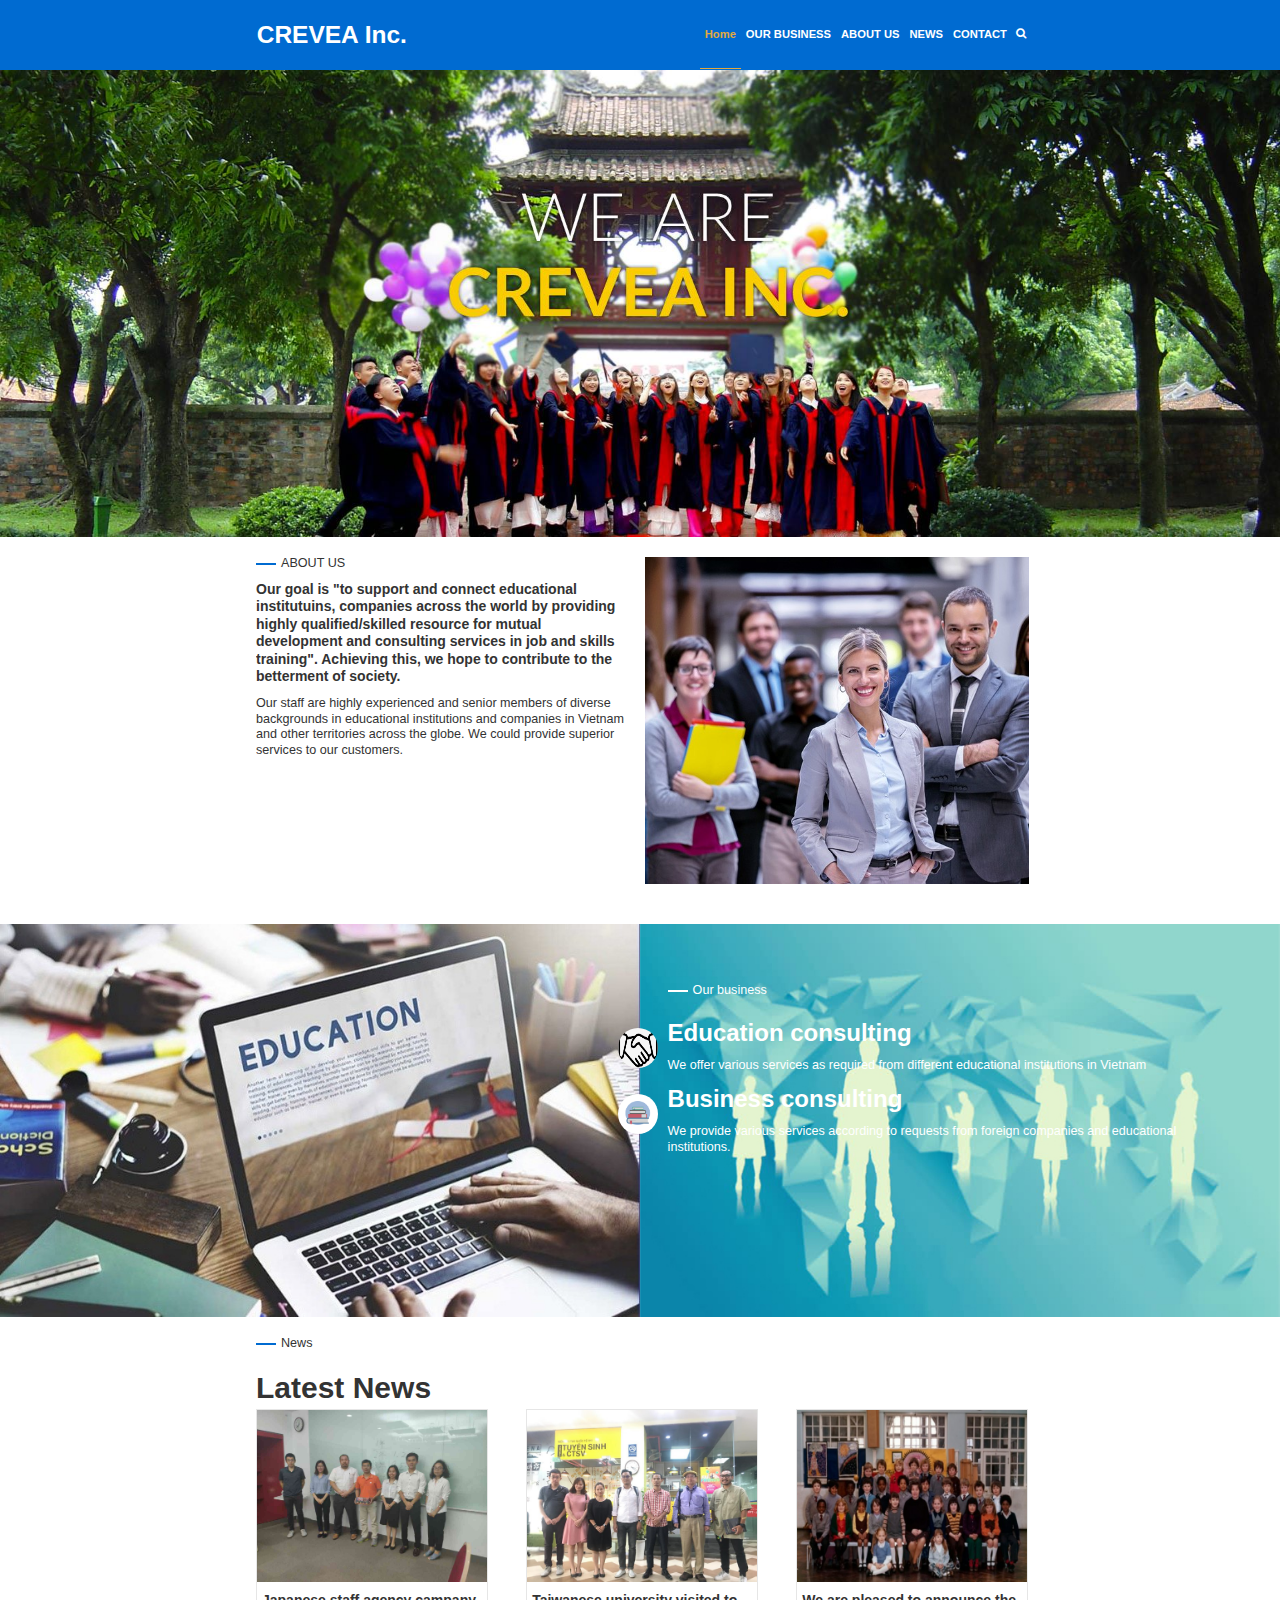
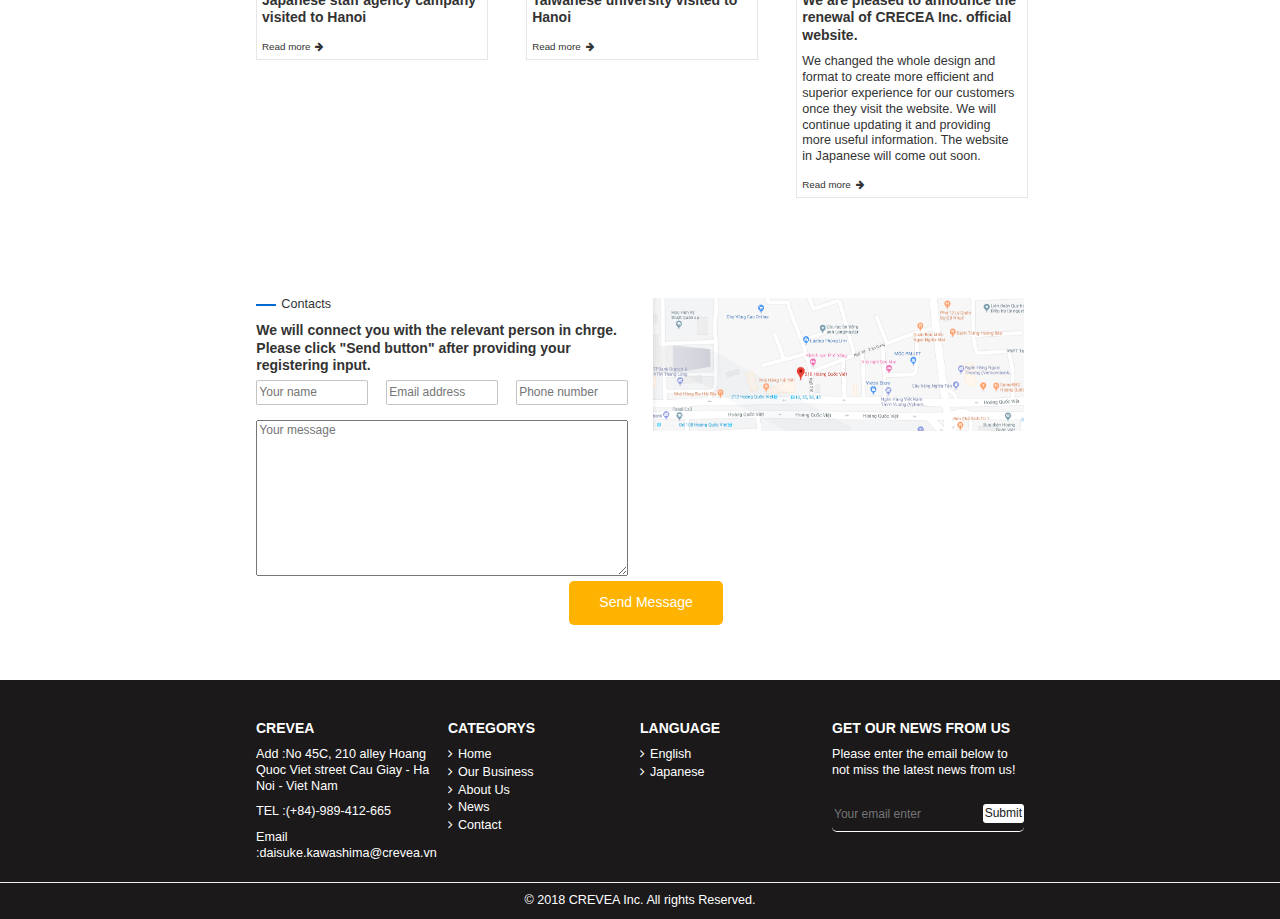
<file: index.html>
<!DOCTYPE html>
<html lang="vi">
<head>
    <title>CREVEA Inc.</title>
    <meta name="description" content="We are CREVEA Inc.">
    <meta name="keyword" content="Crevea Inc, job and skills training, skilled resource">
    <meta charset="UTF-8">
    <meta http-equiv="X-UA-Compatible" content="IE=edge">
    <meta name="viewport" content="width=device-width, initial-scale=1.0">
    
    <link rel="stylesheet" href="https://maxcdn.bootstrapcdn.com/bootstrap/3.4.1/css/bootstrap.min.css">
    <script src="https://ajax.googleapis.com/ajax/libs/jquery/3.5.1/jquery.min.js"></script>
    <script src="https://maxcdn.bootstrapcdn.com/bootstrap/3.4.1/js/bootstrap.min.js"></script>
    <link rel="stylesheet" href="https://cdnjs.cloudflare.com/ajax/libs/font-awesome/4.7.0/css/font-awesome.min.css">
    <link href="/css/style.css" rel="stylesheet" type="text/css"/>
    <link href="/css/style-mobile.css" rel="stylesheet" type="text/css"/>
    <link href="/css/style-tablet.css" rel="stylesheet" type="text/css"/>
    <link href="/css/style-laptop.css" rel="stylesheet" type="text/css"/>
    <!-- Global site tag (gtag.js) - Google Analytics -->
    <script async src="https://www.googletagmanager.com/gtag/js?id=G-L2EDX5CJK1"></script>
    <script>
      window.dataLayer = window.dataLayer || [];
      function gtag(){dataLayer.push(arguments);}
      gtag('js', new Date());
    
      gtag('config', 'G-L2EDX5CJK1');
    </script>
</head>
<body>
    <div class="container">
        <header class="header">
            <nav class="navbar navbar-default navbar-fixed-top" role="navigation">
                <div class="navbar-header">
                    <button  type="button" class="navbar-toggle collapsed" data-toggle="collapse" data-target="#navbar" aria-expanded="false" aria-controls="navbar">                        
                        <span class="icon-bar"></span>
                        <span class="icon-bar"></span>
                        <span class="icon-bar"></span>
                    </button>
                    <a class="navbar-brand" href="#">CREVEA Inc.</a>
                </div>
                <div id="navbar" class="navbar-collapse collapse" aria-expanded="false" style="height: 1px;">                   
                    <ul class="nav navbar-nav">
                        <li><a class="active" href="index.html">Home</a></li>
                        <li><a href="our-business.html">OUR BUSINESS</a></li>
                        <li><a href="about-us.html">ABOUT US</a></li>
                        <li><a href="news.html">NEWS</a></li>
                        <li><a href="contact.html">CONTACT</a></li>
                    </ul>                    
                </div>
                <p id="icon-search"><a href=""><i class="fa fa-fw fa-search"></i></a></p>
            </nav>
        </header>

        <!--phan Banner-->
        <div id="banner">
            <img src="/images/Banner.jpg" alt="We are CREVEA INC">    
        </div><!--#banner-->

        <div class="content">
            <div id="about-us" class="_row">                
                <div class="col">
                    <h3 class="head-ti head-point"><div class="point point-blue"></div><a href="#">ABOUT US</a></h3>
                    <p class="he">Our goal is "to support and connect educational institutuins, companies across the world by providing highly qualified/skilled resource for mutual development and consulting services in job and skills training". Achieving this, we hope to contribute to the betterment of society.</b></p>
                    <p class="ti">Our staff are highly experienced and senior members of diverse backgrounds in educational institutions and companies in Vietnam and other territories across the globe. We could provide superior services to our customers.</p>
                </div>
                <div class="col">
                    <img src="/images/About_Us.jpg" alt="About Us">
                </div>
                
            </div>
            <!--#about-us-->

            <!--phan Our business-->
            <div id="our-business" class="_row">                
                <div class="col-icon">
                    <h3 class="head-ti head-point"><div class="point point-white"></div><a href="#">Our business</a></h3>
                    <div class="row-icon">
                        <div class="icon img-icon-1"></div>                                                
                        <p><a href="#">Education consulting</a></p>
                        <p>We offer various services as required from different educational institutions in Vietnam</p> 
                    </div>
                    <div class="row-icon">
                        <div class="icon img-icon-2"></div>                        
                        <p><a href="#">Business consulting</a></p>
                        <p>We provide various services according to requests from foreign companies and educational institutions.</p>                        
                    </div>
                </div>
                <div class="col-img">
                    <img src="/images/Education.jpg" alt="Education">
                    <img src="/images/Communication.jpg" alt="Communication">
                </div>
                
            </div>
            <!--#our-business-->

            <!--phan NEWS-->
            <div id="new">
                <div class="header-new">
                    <h3 class="head-ti head-point"><div class="point point-blue"></div><a href="#">News</a></h3>
                    <h4>Latest News</h4>
                </div>
                <div class="row-new">
                    <div id="box1" class="col-new">
                        <img src="/images/News_2.jpg" alt="New 2">
                        <p class="he">Japanese staff agency campany visited to Hanoi</p>
                        <p><a href="#">Read more<i class="fa fa-arrow-right"></i></a></p>
                    </div>
                    <div id="box2" class="col-new">
                        <img src="/images/News_1.jpg" alt="New 1">
                        <p class="he">Taiwanese university visited to Hanoi</p>
                        <p><a href="#">Read more<i class="fa fa-arrow-right"></i></a></p>
                    </div>
                    <div id="box3" class="col-new">
                        <img src="/images/News_3.jpg" alt="New 3">                        
                        <p class="he">We are pleased to announce the renewal of CRECEA Inc. official website.</p>
                        <p class="ti">We changed the whole design and format to create more efficient and superior experience for our customers once they visit the website. We will continue updating it and providing more useful information. The website in Japanese will come out soon.</p>
                        <p><a href="#">Read more<i class="fa fa-arrow-right"></i></a></p>
                        
                    </div>
                </div>
            </div>
            <!--#news-->

            <!--phan Contacts-->
            <div id="contact" class="_row">
                <div class="col-contact-left col-contact">
                    <h3 class="head-ti head-point"><div class="point point-blue"></div><a href="#">Contacts</a></h3>
                    <p class="he">We will connect you with the relevant person in chrge. Please click "Send button" after providing your registering input.</p>
                    <div class="form-group">
                        <form class="form-contact">
                            <div class="form-input">
                                <input type="text" placeholder="Your name">
                                <input type="text" placeholder="Email address">
                                <input type="text" placeholder="Phone number">
                            </div>
                            <textarea rows="10" cols="40" placeholder="Your message"></textarea>
                            <button value="send-message">Send Message</button>
                        </form>
                    </div>
                </div>
                <div class="col-contact-right col-contact">
                    <img src="/images/Map.png" alt="google map">                    
                </div>
            </div>
            <!--#contacts-->
        </div><!--.content-->

        <footer class="footer">
            <!--thong tin lien he-->
            <div id="content-footer" class="_row f_row">
                <div class="col-footer">
                    <p class="he">CREVEA</p>
                    <p class="ti">Add :No 45C, 210 alley Hoang Quoc Viet street Cau Giay - Ha Noi - Viet Nam</p>
                    <p class="ti">TEL :(+84)-989-412-665</p>
                    <p class="ti">Email :daisuke.kawashima@crevea.vn</p>
                </div>
                <!--ket thuc phan thong tin lien he-->

                <!--phan danh muc-->
                <div class="col-footer">
                    <p class="he">CATEGORYS</p>
                    <ul>
                        <li><i class="fa fa-angle-right"></i><a href="index.html">Home</a></li>
                        <li><i class="fa fa-angle-right"></i><a href="our-business.html">Our Business</a></li>
                        <li><i class="fa fa-angle-right"></i><a href="about-us.html">About Us</a></li>
                        <li><i class="fa fa-angle-right"></i><a href="news.html">News</a></li>
                        <li><i class="fa fa-angle-right"></i><a href="contact.html">Contact</a></li>
                    </ul>
                </div>
                <!--ket thuc phan Catelogy-->

                <!--phan Language-->
                <div class="col-footer">
                    <p class="he">LANGUAGE</p>
                    <ul>
                        <li><i class="fa fa-angle-right"></i><a href="#">English</a></li>
                        <li><i class="fa fa-angle-right"></i><a href="#">Japanese</a></li>
                    </ul>
                </div>
                <!--ket thuc phan Language-->

                <!--phan gui thong tin lien he-->
                <div class="col-footer"> 
                    <p class="he">GET OUR NEWS FROM US</p>
                    <p class="ti">Please enter the email below to not miss the latest news from us!</p>
                    <form class="form-email">
                        <div class="box-email">
                            <input type="text" placeholder="Your email enter">
                            <button value="submit">Submit</button>
                        </div>
                    </form>                
                </div>
            </div><!-- .row-->
            <hr>
            <div class="footer-bottom">
                <p class="head-ti">&copy; 2018 CREVEA Inc. All rights Reserved.</p>
            </div>
            <!--.footer-bottom-->

        </footer><!--footer-->
        

    </div><!--container-->
</body>
</html>
</file>
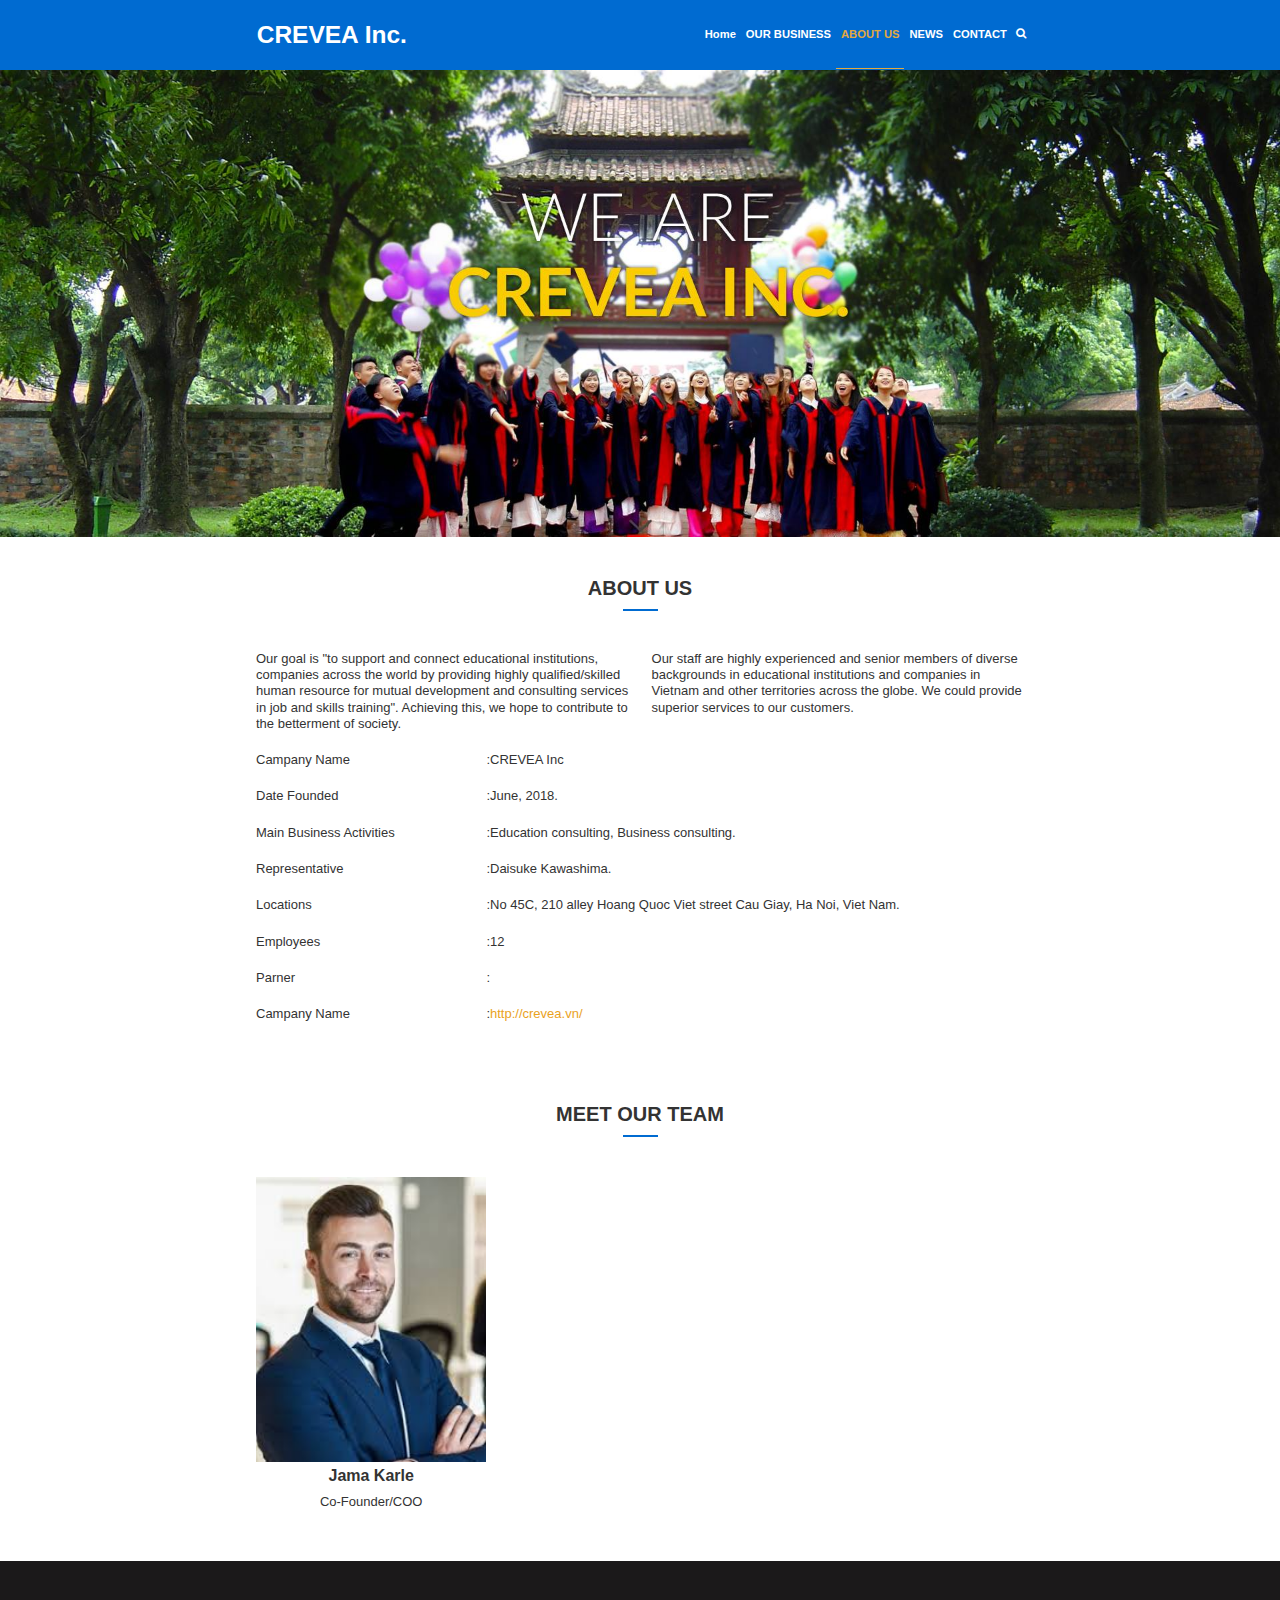
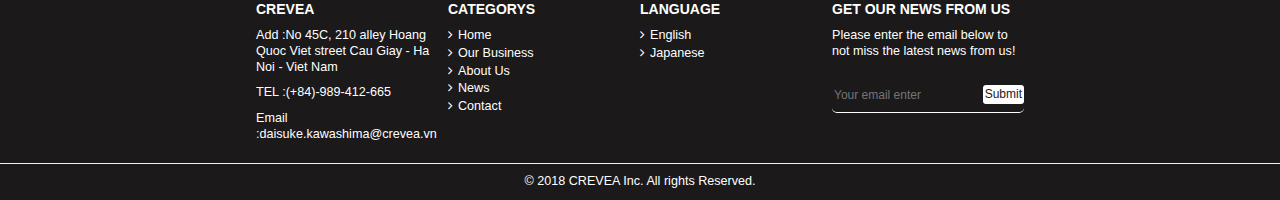
<file: about-us.html>
<!DOCTYPE html>
<html lang="vi">
<head>
    <meta charset="UTF-8">
    <meta http-equiv="X-UA-Compatible" content="IE=edge">
    <meta name="viewport" content="width=device-width, initial-scale=1.0">
    <title>About Us</title>
    <link rel="stylesheet" href="https://maxcdn.bootstrapcdn.com/bootstrap/3.4.1/css/bootstrap.min.css">
    <script src="https://ajax.googleapis.com/ajax/libs/jquery/3.5.1/jquery.min.js"></script>
    <script src="https://maxcdn.bootstrapcdn.com/bootstrap/3.4.1/js/bootstrap.min.js"></script>
    <link rel="stylesheet" href="https://cdnjs.cloudflare.com/ajax/libs/font-awesome/4.7.0/css/font-awesome.min.css">
    <link href="/css/style.css" rel="stylesheet" type="text/css"/>
    <link href="/css/style-mobile.css" rel="stylesheet" type="text/css"/>
    <link href="/css/style-tablet.css" rel="stylesheet" type="text/css"/>
    <link href="/css/style-laptop.css" rel="stylesheet" type="text/css"/>
</head>
<body>
    <div class="container">
        <header class="header">
            <nav class="navbar navbar-default navbar-fixed-top" role="navigation">
                <div class="navbar-header">
                    <button  type="button" class="navbar-toggle collapsed" data-toggle="collapse" data-target="#navbar" aria-expanded="false" aria-controls="navbar">                        
                        <span class="icon-bar"></span>
                        <span class="icon-bar"></span>
                        <span class="icon-bar"></span>
                    </button>
                    <a class="navbar-brand" href="#">CREVEA Inc.</a>
                </div>
                <div id="navbar" class="navbar-collapse collapse" aria-expanded="false" style="height: 1px;">                   
                    <ul class="nav navbar-nav">
                        <li><a href="index.html">Home</a></li>
                        <li><a href="our-business.html">OUR BUSINESS</a></li>
                        <li><a class="active" href="about-us.html">ABOUT US</a></li>
                        <li><a href="news.html">NEWS</a></li>
                        <li><a href="contact.html">CONTACT</a></li>
                    </ul>                    
                </div>
                <p id="icon-search"><a href=""><i class="fa fa-fw fa-search"></i></a></p>
            </nav>
        </header>

        <!--phan Banner-->
        <div id="banner">
            <img src="/images/Banner.jpg" alt="We are CREVEA INC">    
        </div><!--#banner-->

        <div class="content">
            <div class="main-content">
                <div class="header-content">
                    <h3>ABOUT US</h3>
                    <div class="point point-blue"></div>
                </div><!--.header-content-->
                <div class="main-about">
                    <div class="about">
                        <div class="about-left">
                            <p>Our goal is "to support and connect educational institutions, companies across the world by providing highly qualified/skilled human resource for mutual development and consulting services in job and skills training". Achieving this, we hope to contribute to the betterment of society.</p>
                        </div>
                        <div class="about-right">
                            <p>Our staff are highly experienced and senior members of diverse backgrounds in educational institutions and companies in Vietnam and other territories across the globe. We could provide superior services to our customers.</p>
                        </div>
                    </div><!--.about-->
                    
                    <div class="about-table">
                        <div class="row">
                            <div class="col-1"><p>Campany Name</p></div>
                            <div class="col-2"><p>:CREVEA Inc</p></div>
                        </div>
                        <div class="row">
                            <div class="col-1"><p>Date Founded</p></div>
                            <div class="col-2"><p>:June, 2018.</p></div>
                        </div>
                        <div class="row">
                            <div class="col-1"><p>Main Business Activities</p></div>
                            <div class="col-2"><p>:Education consulting, Business consulting.</p></div>
                        </div>
                        <div class="row">
                            <div class="col-1"><p>Representative</p></div>
                            <div class="col-2"><p>:Daisuke Kawashima.</p></div>
                        </div>
                        <div class="row">
                            <div class="col-1"><p>Locations</p></div>
                            <div class="col-2"><p>:No 45C, 210 alley Hoang Quoc Viet street Cau Giay, Ha Noi, Viet Nam.</p></div>
                        </div>
                        <div class="row">
                            <div class="col-1"><p>Employees</p></div>
                            <div class="col-2"><p>:12</p></div>
                        </div>
                        <div class="row">
                            <div class="col-1"><p>Parner</p></div>
                            <div class="col-2"><p>:</p></div>
                        </div>
                        <div class="row">
                            <div class="col-1"><p>Campany Name</p></div>
                            <div class="col-2"><p>:<a href="http://crevea.vn/" target="_blank">http://crevea.vn/</a></p></div>
                        </div>
                    </div><!--.about-table-->
                </div><!--main-about-->

            </div><!--main-content-->

            <div class="main-content">
                <div class="header-content">
                    <h3>MEET OUR TEAM</h3>
                    <div class="point point-blue"></div>
                </div>
                <div class="row">
                    <div class="col">
                        <img src="/images/Meet_our_team.jpg" alt="Jama Karle">
                        <div class="col-title">
                            <h4>Jama Karle</h4>
                            <p>Co-Founder/COO</p>
                        </div>
                    </div>
                </div>
            </div>
        </div><!--.content-->

        <footer class="footer">
            <!--thong tin lien he-->
            <div id="content-footer" class="_row f_row">
                <div class="col-footer">
                    <p class="he">CREVEA</p>
                    <p class="ti">Add :No 45C, 210 alley Hoang Quoc Viet street Cau Giay - Ha Noi - Viet Nam</p>
                    <p class="ti">TEL :(+84)-989-412-665</p>
                    <p class="ti">Email :daisuke.kawashima@crevea.vn</p>
                </div>
                <!--ket thuc phan thong tin lien he-->

                <!--phan danh muc-->
                <div class="col-footer">
                    <p class="he">CATEGORYS</p>
                    <ul>
                        <li><i class="fa fa-angle-right"></i><a href="index.html">Home</a></li>
                        <li><i class="fa fa-angle-right"></i><a href="our-business.html">Our Business</a></li>
                        <li><i class="fa fa-angle-right"></i><a href="about-us.html">About Us</a></li>
                        <li><i class="fa fa-angle-right"></i><a href="news.html">News</a></li>
                        <li><i class="fa fa-angle-right"></i><a href="contact.html">Contact</a></li>
                    </ul>
                </div>
                <!--ket thuc phan Catelogy-->

                <!--phan Language-->
                <div class="col-footer">
                    <p class="he">LANGUAGE</p>
                    <ul>
                        <li><i class="fa fa-angle-right"></i><a href="#">English</a></li>
                        <li><i class="fa fa-angle-right"></i><a href="#">Japanese</a></li>
                    </ul>
                </div>
                <!--ket thuc phan Language-->

                <!--phan gui thong tin lien he-->
                <div class="col-footer"> 
                    <p class="he">GET OUR NEWS FROM US</p>
                    <p class="ti">Please enter the email below to not miss the latest news from us!</p>
                    <form class="form-email">
                        <div class="box-email">
                            <input type="text" placeholder="Your email enter">
                            <button value="submit">Submit</button>
                        </div>
                    </form>                
                </div>
            </div><!-- .row-->
            <hr>
            <div class="footer-bottom">
                <p class="head-ti">&copy; 2018 CREVEA Inc. All rights Reserved.</p>
            </div>
            <!--.footer-bottom-->

        </footer><!--footer-->
        
    </div><!--.container-->
</body>
</html>
</file>
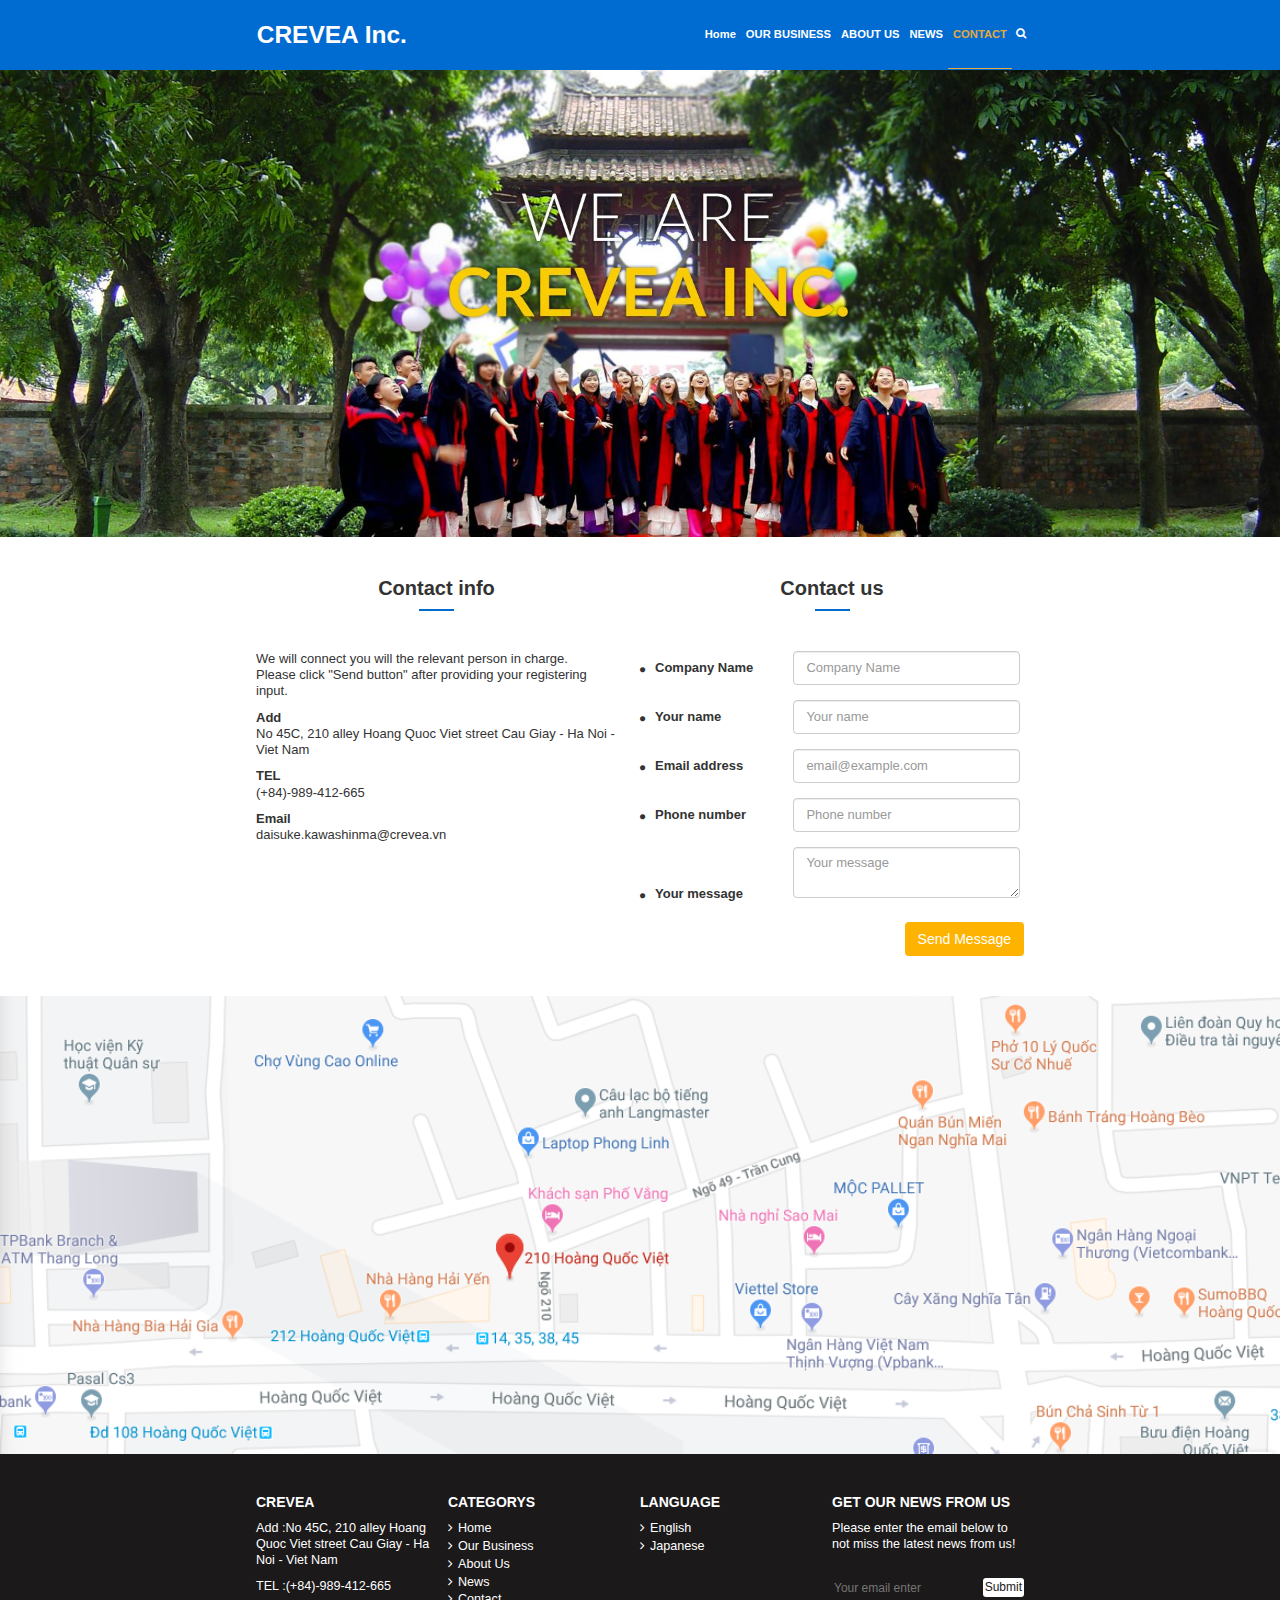
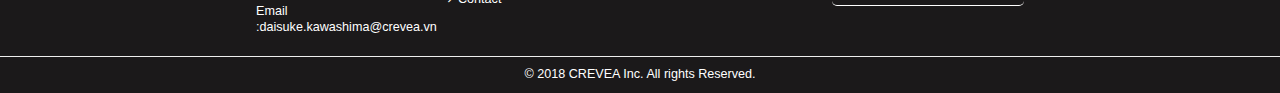
<file: contact.html>
<!DOCTYPE html>
<html lang="vi">
<head>
    <meta charset="UTF-8">
    <meta http-equiv="X-UA-Compatible" content="IE=edge">
    <meta name="viewport" content="width=device-width, initial-scale=1.0">
    <title>Contact</title>
    <link rel="stylesheet" href="https://maxcdn.bootstrapcdn.com/bootstrap/3.4.1/css/bootstrap.min.css">
    <script src="https://ajax.googleapis.com/ajax/libs/jquery/3.5.1/jquery.min.js"></script>
    <script src="https://maxcdn.bootstrapcdn.com/bootstrap/3.4.1/js/bootstrap.min.js"></script>
    <link rel="stylesheet" href="https://cdnjs.cloudflare.com/ajax/libs/font-awesome/4.7.0/css/font-awesome.min.css">
    <link href="/css/style.css" rel="stylesheet" type="text/css"/>
    <link href="/css/style-mobile.css" rel="stylesheet" type="text/css"/>
    <link href="/css/style-tablet.css" rel="stylesheet" type="text/css"/>
    <link href="/css/style-laptop.css" rel="stylesheet" type="text/css"/>
</head>
<body>
    <div class="container">
        <header class="header">
            <nav class="navbar navbar-default navbar-fixed-top" role="navigation">
                <div class="navbar-header">
                    <button  type="button" class="navbar-toggle collapsed" data-toggle="collapse" data-target="#navbar" aria-expanded="false" aria-controls="navbar">                        
                        <span class="icon-bar"></span>
                        <span class="icon-bar"></span>
                        <span class="icon-bar"></span>
                    </button>
                    <a class="navbar-brand" href="#">CREVEA Inc.</a>
                </div>
                <div id="navbar" class="navbar-collapse collapse" aria-expanded="false" style="height: 1px;">                   
                    <ul class="nav navbar-nav">
                        <li><a href="index.html">Home</a></li>
                        <li><a href="our-business.html">OUR BUSINESS</a></li>
                        <li><a href="about-us.html">ABOUT US</a></li>
                        <li><a href="news.html">NEWS</a></li>
                        <li><a class="active" href="contact.html">CONTACT</a></li>
                    </ul>                    
                </div>
                <p id="icon-search"><a href=""><i class="fa fa-fw fa-search"></i></a></p>
            </nav>
        </header>

        <!--phan Banner-->
        <div id="banner">
            <img src="/images/Banner.jpg" alt="We are CREVEA INC">    
        </div><!--#banner-->

        <div class="content">
            <div class="main-content row">
                <div class="col col-left">
                    <div class="header-content">
                        <h3>Contact info</h3>
                        <div class="point point-blue"></div>
                    </div>
                    <div>
                        <div>
                            <p>We will connect you will the relevant person in charge.<br>Please click "Send button" after providing your registering input.</p>
                        </div>
                        <div>
                            <span><b>Add</b></span>
                            <p>No 45C, 210 alley Hoang Quoc Viet street Cau Giay - Ha Noi - Viet Nam</p>
                        </div>
                        <div>
                            <span><b>TEL</b></span>    
                            <p>(+84)-989-412-665</p>
                        </div>
                        <div>
                            <span><b>Email</b></span>
                            <p>daisuke.kawashinma@crevea.vn</p>
                        </div>
                    </div>
                </div><!--.content-left-->
                <div class="col col-right">
                    <div class="header-content">
                        <h3>Contact us</h3>
                        <div class="point point-blue"></div>
                    </div>
                    <div class="form-contact">
                        <form>
                            <div class="form-group">
                                <label for="cname"><i class="fa fa-circle fa-si" aria-hidden="true"></i>Company Name</label>
                                <input id="cname" class="form-control" name="cname" type="text" placeholder="Company Name" >
                            </div>
                            <div class="form-group">
                                <label for="yname"><i class="fa fa-circle fa-si" aria-hidden="true"></i>Your name</label>
                                <input id="yname" class="form-control" name="yname" type="text" placeholder="Your name" >
                            </div>
                            <div class="form-group">
                                <label for="email"><i class="fa fa-circle fa-si" aria-hidden="true"></i>Email address</label>
                                <input id="email" class="form-control" name="email" type="email" placeholder="email@example.com" >
                            </div>
                            <div class="form-group">
                                <label for="pnumber"><i class="fa fa-circle fa-si" aria-hidden="true"></i>Phone number</label>
                                <input id="pnumber" class="form-control" name="pnumber" type="text" placeholder="Phone number" >
                            </div>
                            <div class="form-group">
                                <label for="message"><i class="fa fa-circle fa-si" aria-hidden="true"></i>Your message</label>
                                <textarea id="message" class="form-control" name="message" rows="2" cols="20" placeholder="Your message"></textarea>
                            </div>
                            <div class="form-group">
                                <button class="btn btn-yellow" value="send-message">Send Message</button>
                            </div>
                        </form>
                    </div>
                    
                </div><!--.content-right-->
            </div><!--.main-content-->
            <div class="footer-content">
                <img src="/images/Map.png" alt="google map">
            </div><!--.footer-content-->
        </div><!--.content-->

        <footer class="footer">
            <!--thong tin lien he-->
            <div id="content-footer" class="_row f_row">
                <div class="col-footer">
                    <p class="he">CREVEA</p>
                    <p class="ti">Add :No 45C, 210 alley Hoang Quoc Viet street Cau Giay - Ha Noi - Viet Nam</p>
                    <p class="ti">TEL :(+84)-989-412-665</p>
                    <p class="ti">Email :daisuke.kawashima@crevea.vn</p>
                </div>
                <!--ket thuc phan thong tin lien he-->

                <!--phan danh muc-->
                <div class="col-footer">
                    <p class="he">CATEGORYS</p>
                    <ul>
                        <li><i class="fa fa-angle-right"></i><a href="index.html">Home</a></li>
                        <li><i class="fa fa-angle-right"></i><a href="our-business.html">Our Business</a></li>
                        <li><i class="fa fa-angle-right"></i><a href="about-us.html">About Us</a></li>
                        <li><i class="fa fa-angle-right"></i><a href="news.html">News</a></li>
                        <li><i class="fa fa-angle-right"></i><a href="contact.html">Contact</a></li>
                    </ul>
                </div>
                <!--ket thuc phan Catelogy-->

                <!--phan Language-->
                <div class="col-footer">
                    <p class="he">LANGUAGE</p>
                    <ul>
                        <li><i class="fa fa-angle-right"></i><a href="#">English</a></li>
                        <li><i class="fa fa-angle-right"></i><a href="#">Japanese</a></li>
                    </ul>
                </div>
                <!--ket thuc phan Language-->

                <!--phan gui thong tin lien he-->
                <div class="col-footer"> 
                    <p class="he">GET OUR NEWS FROM US</p>
                    <p class="ti">Please enter the email below to not miss the latest news from us!</p>
                    <form class="form-email">
                        <div class="box-email">
                            <input type="text" placeholder="Your email enter">
                            <button value="submit">Submit</button>
                        </div>
                    </form>                
                </div>
            </div><!-- .row-->
            <hr>
            <div class="footer-bottom">
                <p class="head-ti">&copy; 2018 CREVEA Inc. All rights Reserved.</p>
            </div>
            <!--.footer-bottom-->

        </footer><!--footer-->
        
    </div><!--.container-->
</body>
</html>
</file>
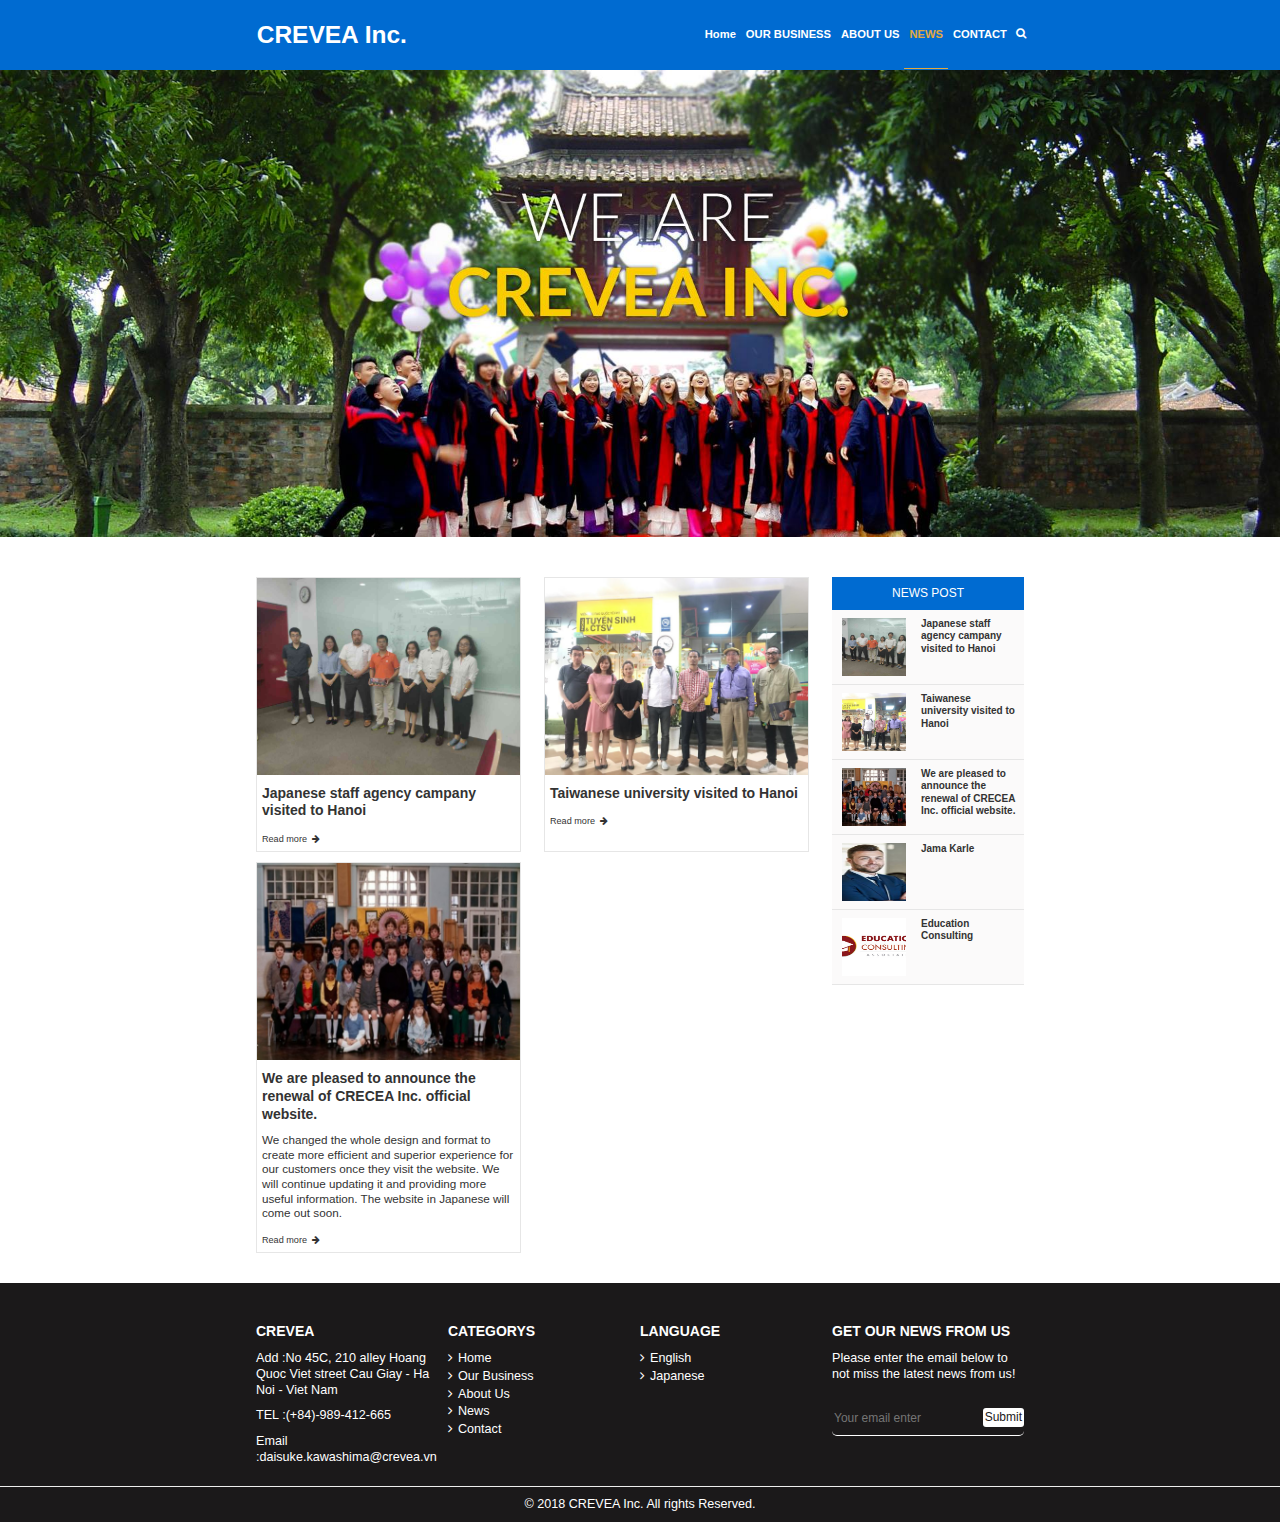
<file: news.html>
<!DOCTYPE html>
<html lang="vi">
<head>
    <meta charset="UTF-8">
    <meta http-equiv="X-UA-Compatible" content="IE=edge">
    <meta name="viewport" content="width=device-width, initial-scale=1.0">
    <title>News</title>
    <link rel="stylesheet" href="https://maxcdn.bootstrapcdn.com/bootstrap/3.4.1/css/bootstrap.min.css">
    <script src="https://ajax.googleapis.com/ajax/libs/jquery/3.5.1/jquery.min.js"></script>
    <script src="https://maxcdn.bootstrapcdn.com/bootstrap/3.4.1/js/bootstrap.min.js"></script>
    <link rel="stylesheet" href="https://cdnjs.cloudflare.com/ajax/libs/font-awesome/4.7.0/css/font-awesome.min.css">
    <link href="/css/style.css" rel="stylesheet" type="text/css"/>
    <link href="/css/style-mobile.css" rel="stylesheet" type="text/css"/>
    <link href="/css/style-tablet.css" rel="stylesheet" type="text/css"/>
    <link href="/css/style-laptop.css" rel="stylesheet" type="text/css"/>
    <!-- Global site tag (gtag.js) - Google Analytics -->
    <script async src="https://www.googletagmanager.com/gtag/js?id=G-L2EDX5CJK1"></script>
    <script>
        window.dataLayer = window.dataLayer || [];
        function gtag(){dataLayer.push(arguments);}
        gtag('js', new Date());

        gtag('config', 'G-L2EDX5CJK1');
    </script>
</head>
<body>
    <div class="container">
        <header class="header">
            <nav class="navbar navbar-default navbar-fixed-top" role="navigation">
                <div class="navbar-header">
                    <button  type="button" class="navbar-toggle collapsed" data-toggle="collapse" data-target="#navbar" aria-expanded="false" aria-controls="navbar">                        
                        <span class="icon-bar"></span>
                        <span class="icon-bar"></span>
                        <span class="icon-bar"></span>
                    </button>
                    <a class="navbar-brand" href="#">CREVEA Inc.</a>
                </div>
                <div id="navbar" class="navbar-collapse collapse" aria-expanded="false" style="height: 1px;">                   
                    <ul class="nav navbar-nav">
                        <li><a href="index.html">Home</a></li>
                        <li><a href="our-business.html">OUR BUSINESS</a></li>
                        <li><a href="about-us.html">ABOUT US</a></li>
                        <li><a class="active" href="news.html">NEWS</a></li>
                        <li><a href="contact.html">CONTACT</a></li>
                    </ul>                    
                </div>
                <p id="icon-search"><a href=""><i class="fa fa-fw fa-search"></i></a></p>
            </nav>
        </header>

        <!--phan Banner-->
        <div id="banner">
            <img src="/images/Banner.jpg" alt="We are CREVEA INC">    
        </div><!--#banner-->


        <div class="main-content p-new">
            <div class="row-new">
                <div id="box1" class="col-new">
                    <img src="/images/News_2.jpg" alt="New 2">
                    <p class="he">Japanese staff agency campany visited to Hanoi</p>
                    <p><a href="#">Read more<i class="fa fa-arrow-right"></i></a></p>
                </div>
                <div id="box2" class="col-new">
                    <img src="/images/News_1.jpg" alt="New 1">
                    <p class="he">Taiwanese university visited to Hanoi</p>
                    <p><a href="#">Read more<i class="fa fa-arrow-right"></i></a></p>
                </div>
                <div id="box3" class="col-new">
                    <img src="/images/News_3.jpg" alt="New 3">                        
                    <p class="he">We are pleased to announce the renewal of CRECEA Inc. official website.</p>
                    <p class="ti">We changed the whole design and format to create more efficient and superior experience for our customers once they visit the website. We will continue updating it and providing more useful information. The website in Japanese will come out soon.</p>
                    <p><a href="#">Read more<i class="fa fa-arrow-right"></i></a></p>                    
                </div>
            </div><!--.main-content-left-->

            <aside class="box-right">
                <div class="header-box-right">
                    <h3>NEWS POST</h3>
                </div>
                <div class="main-box-right">
                    <div class="box">
                        <div class="image" style="background-image: url(/images/News_2.jpg);">                            
                        </div>
                        <div class="tit"><p class="he"><a href="#">Japanese staff agency campany visited to Hanoi</a></p></div>
                    </div>
                    <div class="box">
                        <div class="image" style="background-image: url(/images/News_1.jpg);">
                        </div>
                        <div class="tit"><p class="he"><a href="#">Taiwanese university visited to Hanoi</a></p></div>
                    </div>
                    <div class="box">
                        <div class="image" style="background-image: url(/images/News_3.jpg);">
                        </div>                        
                        <div class="tit"><p class="he"><a href="#">We are pleased to announce the renewal of CRECEA Inc. official website.</a></p></div>
                    </div>
                    <div class="box">
                        <div class="image" style="background-image: url(/images/Meet_our_team.jpg);">
                        </div>                        
                        <div class="tit"><p class="he"><a href="#">Jama Karle</a></p></div>
                    </div>
                    <div class="box">
                        <div class="image" style="background-image: url(/images/Education_consulting.jpg);">
                        </div>                        
                        <div class="tit"><p class="he"><a href="#">Education Consulting</a></p></div>
                    </div>
                </div>
            </aside>
        </div><!--.content-->

        <footer class="footer">
            <!--thong tin lien he-->
            <div id="content-footer" class="_row f_row">
                <div class="col-footer">
                    <p class="he">CREVEA</p>
                    <p class="ti">Add :No 45C, 210 alley Hoang Quoc Viet street Cau Giay - Ha Noi - Viet Nam</p>
                    <p class="ti">TEL :(+84)-989-412-665</p>
                    <p class="ti">Email :daisuke.kawashima@crevea.vn</p>
                </div>
                <!--ket thuc phan thong tin lien he-->

                <!--phan danh muc-->
                <div class="col-footer">
                    <p class="he">CATEGORYS</p>
                    <ul>
                        <li><i class="fa fa-angle-right"></i><a href="index.html">Home</a></li>
                        <li><i class="fa fa-angle-right"></i><a href="our-business.html">Our Business</a></li>
                        <li><i class="fa fa-angle-right"></i><a href="about-us.html">About Us</a></li>
                        <li><i class="fa fa-angle-right"></i><a href="news.html">News</a></li>
                        <li><i class="fa fa-angle-right"></i><a href="contact.html">Contact</a></li>
                    </ul>
                </div>
                <!--ket thuc phan Catelogy-->

                <!--phan Language-->
                <div class="col-footer">
                    <p class="he">LANGUAGE</p>
                    <ul>
                        <li><i class="fa fa-angle-right"></i><a href="#">English</a></li>
                        <li><i class="fa fa-angle-right"></i><a href="#">Japanese</a></li>
                    </ul>
                </div>
                <!--ket thuc phan Language-->

                <!--phan gui thong tin lien he-->
                <div class="col-footer"> 
                    <p class="he">GET OUR NEWS FROM US</p>
                    <p class="ti">Please enter the email below to not miss the latest news from us!</p>
                    <form class="form-email">
                        <div class="box-email">
                            <input type="text" placeholder="Your email enter">
                            <button value="submit">Submit</button>
                        </div>
                    </form>                
                </div>
            </div><!-- .row-->
            <hr>
            <div class="footer-bottom">
                <p class="head-ti">&copy; 2018 CREVEA Inc. All rights Reserved.</p>
            </div>
            <!--.footer-bottom-->

        </footer><!--footer-->
        
    </div><!--.container-->
</body>
</html>
</file>
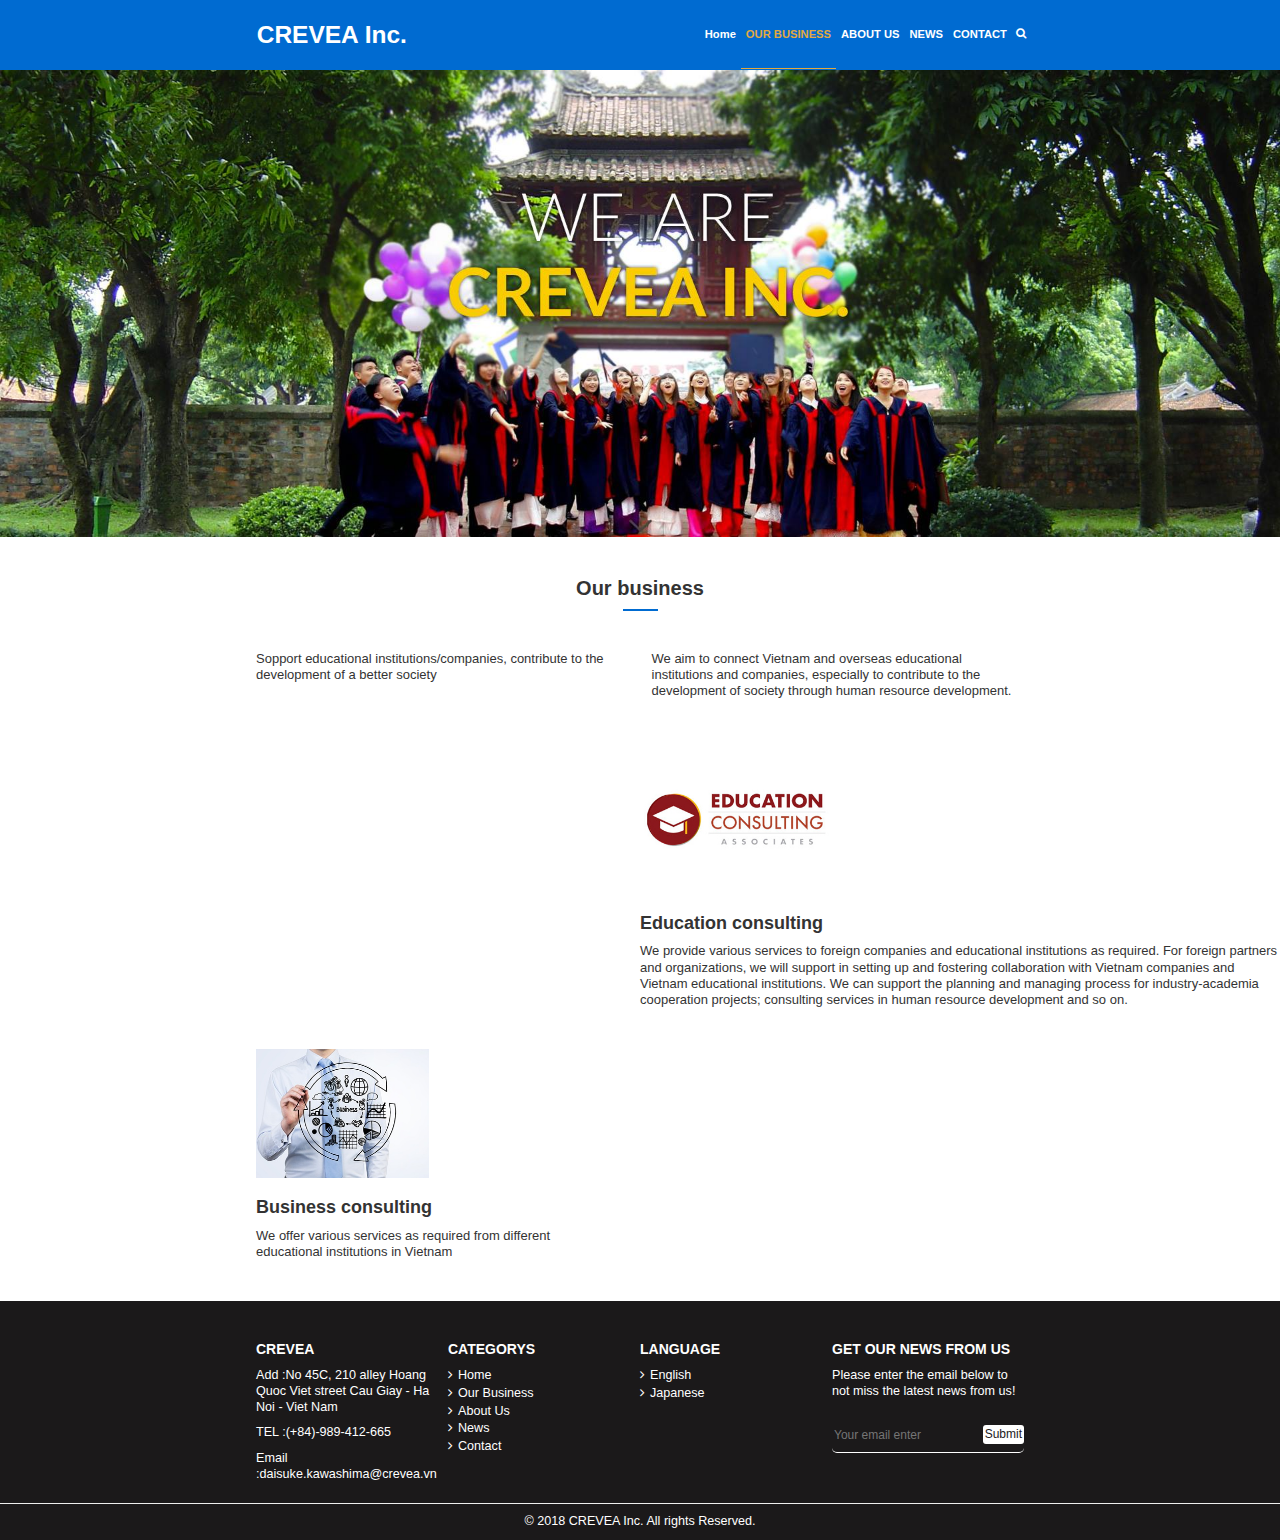
<file: our-business.html>
<!DOCTYPE html>
<html lang="vi">
<head>
    <meta charset="UTF-8">
    <meta http-equiv="X-UA-Compatible" content="IE=edge">
    <meta name="viewport" content="width=device-width, initial-scale=1.0">
    <title>Our Business</title>
    <link rel="stylesheet" href="https://maxcdn.bootstrapcdn.com/bootstrap/3.4.1/css/bootstrap.min.css">
    <script src="https://ajax.googleapis.com/ajax/libs/jquery/3.5.1/jquery.min.js"></script>
    <script src="https://maxcdn.bootstrapcdn.com/bootstrap/3.4.1/js/bootstrap.min.js"></script>
    <link rel="stylesheet" href="https://cdnjs.cloudflare.com/ajax/libs/font-awesome/4.7.0/css/font-awesome.min.css">
    <link href="/css/style.css" rel="stylesheet" type="text/css"/>
    <link href="/css/style-mobile.css" rel="stylesheet" type="text/css"/>
    <link href="/css/style-tablet.css" rel="stylesheet" type="text/css"/>
    <link href="/css/style-laptop.css" rel="stylesheet" type="text/css"/>
</head>
<body>
    <div class="container">
        <header class="header">
            <nav class="navbar navbar-default navbar-fixed-top" role="navigation">
                <div class="navbar-header">
                    <button  type="button" class="navbar-toggle collapsed" data-toggle="collapse" data-target="#navbar" aria-expanded="false" aria-controls="navbar">                        
                        <span class="icon-bar"></span>
                        <span class="icon-bar"></span>
                        <span class="icon-bar"></span>
                    </button>
                    <a class="navbar-brand" href="#">CREVEA Inc.</a>
                </div>
                <div id="navbar" class="navbar-collapse collapse" aria-expanded="false" style="height: 1px;">                   
                    <ul class="nav navbar-nav">
                        <li><a href="index.html">Home</a></li>
                        <li><a class="active" href="our-business.html">OUR BUSINESS</a></li>
                        <li><a href="about-us.html">ABOUT US</a></li>
                        <li><a href="news.html">NEWS</a></li>
                        <li><a href="contact.html">CONTACT</a></li>
                    </ul>                    
                </div>
                <p id="icon-search"><a href=""><i class="fa fa-fw fa-search"></i></a></p>
            </nav>
        </header>

        <!--phan Banner-->
        <div id="banner">
            <img src="/images/Banner.jpg" alt="We are CREVEA INC">    
        </div><!--#banner-->

        <div class="content">
            <div class="main-content">
                <div class="header-content">
                    <h3>Our business</h3>
                    <div class="point point-blue"></div>
                </div><!--.header-content-->
                <div class="main-about row">
                    <div class="col-business col-business-left">
                        <p>Sopport educational institutions/companies, contribute to the development of a better society</p>
                    </div>
                    <div class="col-business">
                        <p>We aim to connect Vietnam and overseas educational institutions and companies, especially to contribute to the development of society through human resource development.</p>
                    </div>
                </div><!--.main-about-->
            </div><!--.main-content-->

            <div class="main-content-left box">
                <div class="box-img-content">
                    <img src="/images/Education_consulting.jpg">
                </div>
                <div>
                    <h3>Education consulting</h3>
                    <p>We provide various services to foreign companies and educational institutions as required. For foreign partners and organizations, we will support in setting up and fostering collaboration with Vietnam companies and Vietnam educational institutions. We can support the planning and managing process for industry-academia cooperation projects; consulting services in human resource development and so on.</p>
                </div>
            </div><!--.main-content-left-->

            <div class="main-content-right box">
                <div class="box-img-content">
                    <img src="/images/Business.JPG">
                </div>
                <div>
                    <h3>Business consulting</h3>
                    <p>We offer various services as required from different educational institutions in Vietnam</p>
                </div>
            </div><!--.main-content-right-->
        </div><!--.content-->

        <footer class="footer">
            <!--thong tin lien he-->
            <div id="content-footer" class="_row f_row">
                <div class="col-footer">
                    <p class="he">CREVEA</p>
                    <p class="ti">Add :No 45C, 210 alley Hoang Quoc Viet street Cau Giay - Ha Noi - Viet Nam</p>
                    <p class="ti">TEL :(+84)-989-412-665</p>
                    <p class="ti">Email :daisuke.kawashima@crevea.vn</p>
                </div>
                <!--ket thuc phan thong tin lien he-->

                <!--phan danh muc-->
                <div class="col-footer">
                    <p class="he">CATEGORYS</p>
                    <ul>
                        <li><i class="fa fa-angle-right"></i><a href="index.html">Home</a></li>
                        <li><i class="fa fa-angle-right"></i><a href="our-business.html">Our Business</a></li>
                        <li><i class="fa fa-angle-right"></i><a href="about-us.html">About Us</a></li>
                        <li><i class="fa fa-angle-right"></i><a href="news.html">News</a></li>
                        <li><i class="fa fa-angle-right"></i><a href="contact.html">Contact</a></li>
                    </ul>
                </div>
                <!--ket thuc phan Catelogy-->

                <!--phan Language-->
                <div class="col-footer">
                    <p class="he">LANGUAGE</p>
                    <ul>
                        <li><i class="fa fa-angle-right"></i><a href="#">English</a></li>
                        <li><i class="fa fa-angle-right"></i><a href="#">Japanese</a></li>
                    </ul>
                </div>
                <!--ket thuc phan Language-->

                <!--phan gui thong tin lien he-->
                <div class="col-footer"> 
                    <p class="he">GET OUR NEWS FROM US</p>
                    <p class="ti">Please enter the email below to not miss the latest news from us!</p>
                    <form class="form-email">
                        <div class="box-email">
                            <input type="text" placeholder="Your email enter">
                            <button value="submit">Submit</button>
                        </div>
                    </form>                
                </div>
            </div><!-- .row-->
            <hr>
            <div class="footer-bottom">
                <p class="head-ti">&copy; 2018 CREVEA Inc. All rights Reserved.</p>
            </div>
            <!--.footer-bottom-->

        </footer><!--footer-->

    </div><!--.container-->
</body>
</html>
</file>
<file: css/style.css>
*{    
    box-sizing: border-box;
    -moz-box-sizing: border-box;
    -webkit-box-sizing: border-box;
}
body{
    font-family: Helvetica, sans-serif;/*"Lucida Sans", sans-serif*/
    font-weight: 300;
    line-height: 1.254;
    padding: 0;
    margin: 0;
    width: 100%;
}
a{
    text-decoration: none;
    transition: all 0.5s;
    -moz-transition: all 0.5s;
    -webkit-transition: all 0.5s;
    color: #333;
}

/*== Container ==*/


/*== .header ==*/
nav.navbar-default{    
    display: flex;    
    justify-content: center;
    align-items: center;    
    background-color: #006bd1;
    border-color: #006bd1;
    width: 100%;
    height: 70px;
    z-index: 99;
}

.navbar-header{
    width: 15%;
}

.collapse{        
    width: 60%;
    display: flex;
    justify-content: flex-end;
    align-items: center;  
}

.collapse .nav{
    float: right;
}

.collapse .nav > li > a{
    padding: 0 5px;
    color: #fff;
    height: 69px;
    line-height: 69px;
    font-size: 1em;
    font-weight: bold;
}

.collapse .nav > li > a.active {
    color: #e2a941;
    border-bottom: #e2a941 solid 1px;
}

.collapse .nav > li > a:hover{
    color: #e2a941;
    border-bottom: #e2a941 solid 1px;
}


.navbar-default .navbar-brand{
    font-size: 1.75em;
    font-weight: bold;
    color:#fff;
    padding: 0;
    height: 70px;
    line-height: 70px;
}

.navbar-default .navbar-brand:hover{
    color: #fff;
}

p#icon-search{
    margin-bottom: 2px;
    font-size: 0.8em;
    padding-left: 2px;
}

p#icon-search > a{
    color: #fff;
}

/*========#banner==========*/

div#banner img{
    width: 100%;
    margin-top: 70px;
}

/*==========.content=========*/
div.content{    
    margin-top: 20px;
}

    /*======.row=======*/
    div._row{
        overflow: hidden;
        display: flex;
        justify-content: center;
    }

    /*=======#about-us========*/

    /*=======page home========*/
    div._row div.col{
        overflow: hidden;        
        float: left;
        width: 30%;
    }

    div._row div.col > p{
        padding-right: 15px;
    }

    div._row div.col img{
        width: 100%;
    }

    /*========page About=======*/
    div.main-content{
        width: 60%;
        overflow: hidden;
        display: block;
        margin: 0 auto;
    }

    div.main-content .header-content{
        width: 100%;
        text-align: center;
        padding-bottom: 40px;
    }

    div.main-content .header-content h3{
        font-weight: bold;
    }

    div.main-content .header-content .point{
        display: block;
        margin: 0 auto;
        width: 35px;
        margin-top: 10px;
    }

    div.main-content .main-about{
        width: 100%;
        overflow: hidden;
    }

    div.main-content .main-about .about{
        display: flex;
    }

    div.main-content .main-about .about > div{
        margin-bottom: 10px;
    }


    div.main-content .main-about .about-table{
        width: 100%;
        overflow: hidden;
    }

    div.main-content .main-about .about-table .row{
        margin-left: 0;
        margin-right: 0;
        display: flex;
    }

    div.main-content .main-about .about-table .row > div{
        margin-bottom: 10px;
    }

    div.main-content .main-about .about-table .row .col-1{
        width: 30%;
    }

    div.main-content .main-about .about-table .row .col-2{
        width: 70%;
    }

    div.main-content .main-about .about-table .row:last-child .col-2 p > a{
        color: #eaa21d;
    }

    div.main-content .row{
        margin-left: 0;
        margin-right: 0;
        display: flex;
    }

    div.main-content .row .col{
        text-align: center;
        width: 20%;
    }

    div.main-content .row .col img{
        width: 100%;
    }

    div.main-content .row .col h4{
        font-weight: bold;
        margin-top: 5px;
    }
    /*=============#our-business==========*/
    div#our-business{
        margin-top: 40px;
        position: relative;
        color: #fff;
    }

    div._row div.col-img{
        display: flex;
        flex-direction: row;
        align-items: flex-start;
    }
    div._row div.col-img img{
        width: 50%;
    }

    div._row div.col-icon{
        margin-top: 30px;
        margin-left: 47%;
        position: absolute;
        width: 50%;
    }

    div._row div.col-icon > h3{
        margin-left: 50px;
        
    }

    div._row div.col-icon a{
        color: #fff;
    }
    
    div._row div.col-icon div.row-icon{
        float: left;
    }

    div._row div.col-icon div.row-icon div.icon{
        width: 40px;
        height: 40px;
        border-radius: 50%;
        margin-top: 10px;
        position: absolute;        
        background-color: #fff;
        background-repeat: no-repeat;
        background-position: center;
    }

    div.img-icon-1{
        background-image: url(/images/hand_icon.jpg);
        background-size: 100% 100%;
    }

    div.img-icon-2{
        background-image: url(/images/Book_Icon.png);
        background-size: 90%;        
    }

    div._row div.col-icon div.row-icon > p{
        margin-left: 50px;
        
    }

    div._row div.col-icon div.row-icon p:last-child{
        font-size: 0.6em;
    }

        /*===============page Business================*/
        div.content div.box{
            margin-bottom: 40px;
        }

        div.content div.main-content-left{
            
            margin-left: 50%;
        }

        div.content div.box div.box-img-content img{
            width: 100%;
        }

    /*==============#new==============*/

    /*
    .row-new{
        
        display: flex;
        flex-direction: column;/*cot - tu tren xuong duoi 
        align-items: center;/*căn giữa trong      
        
    }
    */
    /*
    #new .header-new h3{
        font-size: 0.6em;
        margin-bottom: 10px;
    }
    */
    div#new div.header-new h4{
        margin-top: 0;
        margin-bottom: 5px;
    }
    div#new div.row-new{
        
        overflow: hidden;
    }

    div#new div.row-new div.col-new{
        float: left;
        width: 30%;
        margin-right: 5%;
        overflow: hidden;
        border: #e6e6e6 solid 1px;
    }

    /*
    div#new div.row-new div.col-new:nth-last-child(2){} /*chọn phần tử là phần tử con thứ n, 
                                                            của một kiểu được chỉ định, của cha của nó, 
                                                            tính từ phần tử cuối cùng*/


    div#new div.row-new div.col-new:last-child{
        float: right;
        margin-right: 0;
    }

    div#new div.row-new div.col-new > img{
        width: 100%;
    }

    div#new div.row-new div.col-new > p{        
        margin: 10px 0 5px 0;
        padding: 0 5px;
    }

    div#new div.row-new div.col-new p > a{
        font-size: 0.6em;
        color: #333;
    }

    div#new div.row-new div.col-new p{
        margin-top: 10px;
    }

    div#new div.row-new div.col-new p a i{
        padding-left: 5px;
    }

        /*=================page News==============*/
        div.p-new{
            margin-top: 40px;
            display: flex;
        }

        div.main-content div.row-new{
            overflow: hidden;
            display: flex;
            flex-wrap: wrap;
            margin-bottom: 20px;
        }

        div.main-content div.row-new div.col-new{
            width: 46%;
            margin-right: 4%;
            overflow: hidden;
            margin-bottom: 10px;
            float: left;
            border: #e6e6e6 solid 1px;
        }

        div.main-content div.row-new div.col-new img{
            width: 100%;
        }

        div.main-content div.row-new div.col-new > p{
            padding: 0 5px;
            margin: 10px 0 5px 0;
        }

        div.main-content div.row-new div.col-new p a > i{
            margin-left: 5px;
        }

        div.main-content aside.box-right div.header-box-right{
            background-color: #006bd1;
            margin-top: -20px;
        }

        div.main-content aside.box-right div.header-box-right h3{
            font-size: 12px;
            color: #fff;
            text-align: center;
            padding: 10px 0;
        }

        div.main-content aside.box-right div.main-box-right{
            margin-top: -10px;
            overflow: hidden;
            background-color: #fbfafa;
        }

        div.main-content aside.box-right div.main-box-right div.box{
            width: 100%;
            
            display: flex;
            
            border-bottom: #e6e6e6 solid 1px;
        }

        div.main-content aside.box-right div.main-box-right div.box div.image{
            width: 40%;
            background-position: center;
            background-repeat: no-repeat;
            /*transition: transform .2s;*/
        }
        /*
        div.main-content aside.box-right div.main-box-right div.box div.image:hover{
            transform: scale(3.5);
        }
        */
        div.main-content aside.box-right div.main-box-right div.box div.image img{
            width: 100%;
        }

        div.main-content aside.box-right div.main-box-right div.box .tit{
            width: 62%;
            margin-right: 5%;
        }
        

    /*===========#contact===================*/

    div#contact{
        margin: 100px 0 40px 0;
    }
    div#contact div.col-contact{
        width: 29%;
        /*overflow: hidden;*/
    }

    div#contact div.col-contact > p{
        margin: 0 0 5px 0;
    }

    div#contact div.col-contact-left{
        margin-right: 25px;
    }

    /*
    #contact .col-contact-left .form-group{
        position: relative;
    }
    */
    div#contact div.col-contact-left div.form-group form.form-contact div.form-input{
        display: flex;
        justify-content: space-between;
        margin-bottom: 10px;
    }
    /*
    div#contact div.col-contact-left div.form-group form.form-contact input{
        width: 30%;
        height: 25px;
        border: 1px solid #c4c2c2;
        border-radius: 2px;
    }
    */
    div#contact div.col-contact-left div.form-group form.form-contact textarea{
        margin: 0;
        width: 100%;
        z-index: 1;
        font-size: 13px;
    }
    

    div#contact div.col-contact-left div.form-group form.form-contact button{
        position: relative;
        left: 55%;        
        margin: auto;
        background-color: #ffb301;
        border: none;
        border-radius: 5px;
        color: #fff;
        padding: 13px 30px;
    }
    
    div#contact div.col-contact-right img{
        width: 100%;
    }

        /*==============page Contact=================*/
        div.content .main-content{
            margin-bottom: 40px;
        }
        div.content .main-content .col{
            width: 50%;
        }

        div.content .main-content .col-left{
            padding-right: 3%;
        }
        
        div.content .row{
            display: flex;
        }

        div.content .row .col .form-contact .form-group .fa-si{
            font-size: 6px;
            padding-right: 10px;
        }        

        div.content .row .col .form-contact .form-group .form-control{
            
            display: inline-block;
        }

        div.content .row .col .form-contact .form-group:last-child button{
            float: right;
        }

        div.footer-content{
            width: 100%;
            overflow: hidden;
        }

        div.footer-content img{
            width: 100%;
        }
    /*================= .footer =================*/

    footer.footer{
        background-color: #1b191a;
        color: #fff;
        overflow: hidden;
    }

    footer.footer div._row div.col-footer{
        width: 15%;
    }

    footer.footer div._row div.col-footer ul{
        list-style-type: none;
        margin: 0;
        padding: 0;
    }

    footer.footer div._row div.col-footer ul li{
        font-size: 0.6em;
        padding-bottom: 2px;
    }

    footer.footer div._row div.col-footer ul li a{
        color: #fff;
        padding-left: 5px;
    }
    
    footer.footer div._row div.col-footer form.form-email div.box-email{        
        border-bottom-left-radius: 5px;
        border-bottom-right-radius: 5px;
        border-bottom: #fff solid 1px;
        padding-bottom: 5px;
    }
    
    footer.footer div._row div.col-footer form.form-email div.box-email input[type="text"]{
        width: 70%;
        border: none;
        height: 20px;
        margin-left: 5px;
        background-color: #1b191a;
        color: #fff;
        margin-bottom: 2px;
    }

    footer.footer div._row div.col-footer form.form-email div.box-email button{
        float: right;
        background-color: #fff;
        border: none;
        border-radius: 3px;
        padding: 3px 5px;
        color: #1b191a;
    }

    footer.footer hr{
        margin: 0;
        width: 100%;
    }
    footer.footer div.footer-bottom{
        text-align: center;
        padding: 5px 5px 0 5px;
    }

    footer.footer div.footer-bottom p{
        padding-top: 5px;
    }

    footer.footer div.footer-bottom{
        width: 100%;
        margin: 0 auto;
        float: left;
    }


/*=============================*/
/* style thẻ h3 */
.head-ti{
    font-size: 0.6em;
    margin-top: 0;
    padding: 0;
}

.he{
    font-size: 14px;
    font-weight: bold;
}

.ti{
    font-size: 0.7em;
}

.head-point{
    display: flex;
    align-items: center;
}

.point{
    width: 20px;
    height: 2px;
    margin-right: 5px;
    display: block;
}

.point-blue{
    background-color: #006bd1;
}

.point-white{
    background-color: #fff;
}

.btn-yellow{
    background-color: #ffb301;
    color: #fff;
}
</file>
<file: css/style-mobile.css>
@media only screen and (max-width: 767px) {
    /* Cho điện thoại di động: */

    /*======== .header===========*/
    div.container{
        padding: 0;
    }

    nav.navbar-default{ 
        display: inline-block;
        background-color: #fff;
        border-color: #fff;
        width: 100%;
    }

    nav.navbar-default .navbar-header{
        width: auto;
    }

    nav.navbar-default .navbar-header .navbar-toggle{
        border-color: #fff;
        margin-left: 2%;
    }

    nav.navbar-default .navbar-header .navbar-toggle:hover{
        background-color: #fff;
    }

    nav.navbar-default .navbar-toggle .icon-bar {
        color: #333;
        width: 27px;
        margin: 7px;
    }

    .navbar-default .navbar-brand{
        color:#006bd1;
        margin-left: 4%;
    }
    
    .navbar-default .navbar-brand:hover{
        color: #006bd1;
    }

    .navbar-toggle{
        float: left;
    }

    .collapse{
        display: none;
        width: 100%;
    }

    .navbar-collapse {
        padding-right: 0;
    }

    .collapse .nav{
        float: left;
        width: 100%;
    }

    .navbar-nav{
        margin: 0 -15px;
    }

    .collapse .nav > li > a{
        padding-left: 15px;
        height: 40px;
        line-height: 40px;
        background-color: #006bd1;
        border-bottom: #fff solid 1px;
    }

    .collapse .nav > li > a:hover{
        background: olive;
    }


    .collapse .nav > li > a.active{
        background: olive;
    }

    nav.navbar-default p#icon-search{
        position: absolute;
        right: 7%;
        top: 32%;
        font-size: 1.35em;
    }

    nav.navbar-default p#icon-search > a{
        color: #333;
    }

    /*================ .banner ================*/


    /*================ .content ===============*/
    div.content{
        margin-top: 40px;
    }

        /*============._row====================*/
        div._row{
            margin-left: 20px;
            margin-right: 20px;
            flex-wrap: wrap;
            float: left;
        }

        div._row div.col{
            width: 100%;
        }

            /*=============page About Us==========*/
            div.main-content{
                width: 95%;
            }

            div.main-content .main-about .about{
                flex-direction: column;
            }

            div.main-content .main-about .about-table .row{
                flex-direction: column;
            }

            div.main-content .main-about .about-table .row .col-1{
                width: 100%;
            }

            div.main-content .main-about .about-table .row .col-2{
                width: 100%;
            }

            div.main-content div.row div.col{
                width: 40%;
            }

        /*============#our-business===============*/
        div#our-business{
            margin-top: 80px;
        }

        div._row div.col-img{
            flex-direction: column;
        }

        div._row div.col-img img{
            width: 100%;
        }

        div._row div.col-img img:last-child{
            height: 400px;
        }

        div._row div.col-icon{
            margin-top: 65%;
            margin-left: 25px;
            width: 100%;
        }

        div._row div.col-icon > h3{
            margin-left: 60px;
            margin-bottom: 20px;
        }

        div._row div.col-icon div.row-icon div.icon{
            width: 50px;
            height: 50px;
            margin-top: 40px;
        }

        div._row div.col-icon div.row-icon > p{
            padding-right: 25px;
            margin-left: 60px;
            font-size: 24px;
            font-weight: bold;
            text-align: center;
        }

        div._row div.col-icon div.row-icon p:last-child{
            font-size: 1em;
            font-weight: 300;
        }

            /*==============page Business================*/
            div.content div.main-content-left{
                width: 47%;
            }

            div.content div.box div.box-img-content{
                width: 100%;
            }

            div.content div.box div > h3{
                font-weight: bold;
            }

            div.content div.main-content-right{
                width: 45%;
                margin-left: 5%;
                padding-right: 5%;
            }

        /*=============#new================*/
        
        div#new{
            width: 100%;
            margin-top: 40px;
            margin-left: 0;
            float: left;
        }

        #new .header-new{
            padding-left: 20px;
        }

        #new .row-new{
            float: left;
            padding-left: 20px;
            padding-right: 20px;
        }

        div#new div.row-new div.col-new{
            width: 100%;
            margin-bottom: 20px;
        }

        div#new div.row-new div.col-new p > a{
            font-size: 1em;
        }

            /*===============page News===============*/
            div.p-new{
                flex-direction: column;
                margin-bottom: 40px;
            }

            div.main-content div.row-new div.col-new{
                width: 100%;
                margin-right: 0;
            }

            div.main-content aside.box-right div.main-box-right div.box{
                padding-top: 2%;
                padding-bottom: 2%;
                height: auto;
            }

            div.main-content aside.box-right div.main-box-right div.box div.image{
                margin-left: 2%;
                margin-right: 10%;
                height: 85px;
                width: 30%;
                background-size: 100% 100%;
            }

            div.main-content aside.box-right div.main-box-right div.box div.tit{
                margin-right: 3%;
            }

            div.main-content aside.box-right div.main-box-right div.box div.tit .he{
                font-size: 16px;
            }


        /*===============#contact================*/
        div#contact div.col-contact-left{
            margin-right: 0;
        }

        div#contact div.col-contact{
            width: 100%;
            padding-left: 20px;
            padding-right: 20px;
        }

        div#contact div.col-contact-left div.form-group form.form-contact div.form-input{
            flex-direction: column;
        }

        div#contact div.col-contact-left div.form-group form.form-contact input{
            width: 100%;
            margin-bottom: 15px;
            height: 40px;
            line-height: 40px;
            font-size: 16px;
            border-radius: 5px;
            border: #333 solid 1px;
        }

        div#contact div.col-contact-left div.form-group form.form-contact button{
            display: block;
            left: 0;
        }

        div#contact div.col-contact-right{
            margin-top: 20px;
        }

            /*==============page Contact================*/
            div.content .row{
                flex-direction: column;
            }

            div.content .main-content .col{
                width: 100%;
            }

            div.content .row .col .form-contact .form-group .fa-si{
                display: none;
            }

        /*================.footer==================*/
        footer.footer{
            float: left;
            margin-top: 0px;
        }

        footer.footer #content-footer{
            padding-top: 40px;
            padding-bottom: 10px;
        }

        footer.footer div._row div.col-footer{
            width: 100%;
        }

        footer.footer div._row div.col-footer ul li{
            font-size: 1em;
        }


        /*=========================================*/
        .he{
            font-size: 20px;
        }
        .ti{
            font-size: 1em;
        }

        .head-ti{
            font-size: 1em;
        }
}
</file>
<file: css/style-tablet.css>
@media only screen and (min-width: 768px) {

    /*======== .header===========*/
    div.container{
        padding: 0;
        width: 100%;
    }

    /*== .header ==*/
    div.navbar-header{
        width: 25%;
        margin-left: 5px;
    }

    /*=========#banner=============*/
    
    /*================ .content ===============*/

        /*============._row====================*/

        /*============#about-us================*/

        div._row div.col{
            width: 45%;
            margin-left: 5px;
        }

        /*============page About Us=============*/
        div.main-content{
            width: 90%;
        }

        div.content div.main-content div.row div.col{
            width: 30%;
        }

        div.main-content .main-about .about{
            flex-direction: column;
        }
        
        div.main-content .main-about .about .about-left{
            width: 100%;
        }

        div.main-content .main-about .about .about-right{
            width: 100%;
        }

        /*============#our-business===============*/
        div#our-business{
            margin-top: 80px;
            margin-left: 20px;
            margin-right: 20px;
        }

        div._row div.col-img{
            flex-direction: column;
            width: 100%;
        }

        div._row div.col-img img{
            width: 100%;
        }

        div._row div.col-img img:last-child{
            height: 35%;
        }

        div._row div.col-icon{
            margin-top: 65%;
            margin-left: 6%;
            width: 100%;
        }

        div._row div.col-icon > h3{
            margin-top: 30px;
            margin-left: 30px;
            margin-bottom: 20px;
        }

        div._row div.col-icon div.row-icon div.icon{
            width: 50px;
            height: 50px;
            
        }

        div._row div.col-icon div.row-icon > p{
            padding-right: 25px;
            margin-left: 60px;
            font-size: 24px;
            font-weight: bold;
            
        }

        div._row div.col-icon div.row-icon p:last-child{
            font-size: 1em;
            font-weight: 300;
        }

        p#icon-search{    
            font-size: 1em;
        }
            /*===========page Business============*/
            div.main-content div.row div.col-business{
                width: 100%;
            }

            div.main-content div.row div.col-business-left{
                margin-right: 0;
            }

            div.content div.main-content-left{
                width: 45%;
            }

            div.content div.box div.box-img-content{
                width: 100%;
            }

            div.content div.box div > h3{
                font-weight: bold;
            }

            div.content div.main-content-right{
                width: 45%;
                margin-left: 5%;
                padding-right: 5%;
            }
        /*=============#new================*/
        div#new{
            width: 90%;
            margin-left: 5%;
            margin-top: 0;
        }

        div#new div.header-new h4{
            font-size: 30px;
            font-weight: bold;
            padding-top: 10px;
        }

        /*
        div#new div.row-new div.col-new{
            width: 30%;
            margin-right: 5%;
        }
        */

        div#new div.row-new div.col-new p > a{
            font-size: 1em;
        }

            /*=============page News================*/
            div.p-new{
                flex-direction: column;
            }

            div.main-content div.row-new{
                width: 100%;
            }

            div.main-content aside.box-right{
                width: 100%;
            }

            div.main-content aside.box-right div.header-box-right h3{
                font-size: 16px;
            }

            div.main-content aside.box-right div.main-box-right div.box{
                padding-top: 2%;
                padding-bottom: 2%;
                height: auto;
            }

            div.main-content aside.box-right div.main-box-right div.box div.image{
                margin-left: 2%;
                margin-right: 4%;
                height: 80px;
                background-size: 100% 180%;
            }

            div.main-content aside.box-right div.main-box-right div.box div.image img{
                height: 100%;
            }

            div.main-content aside.box-right div.main-box-right div.box .tit{
                margin-right: 2%;
            }

            div.main-content aside.box-right div.main-box-right div.box .he{
                font-size: 15px;
            }

        /*===============#contact================*/

        div#contact div.col-contact{
            width: 43%;
        }

        div#contact div.col-contact-left div.form-group form.form-contact div.form-input{
            flex-direction: column;
        }

        div#contact div.col-contact-left div.form-group form.form-contact input{
            width: 100%;
            margin-bottom: 15px;
            height: 40px;
            line-height: 40px;
            font-size: 16px;
            border: #333 solid 1px;
            border-radius: 5px;
        }

        div#contact div.col-contact-left div.form-group form.form-contact textarea{
            font-size: 16px;
        }

        div#contact div.col-contact-left div.form-group form.form-contact button{
            display: block;
            left: 0;
        }

            /*==============page Contact==============*/
            div.content .row{
                flex-direction: column;
            }

            div.content .main-content .col{
                width: 100%;
            }

            div.content .row .col .form-contact .form-group > label{
                width: 30%;
            }

            div.content .row .col .form-contact .form-group .form-control{
                width: 69%;
            }

        /*================.footer==================*/
        footer.footer{
            float: left;
            margin-top: 20px;
        }

        footer.footer #content-footer{
            padding-top: 40px;
            padding-bottom: 10px;
        }

        footer.footer .f_row{
            float: left;
            flex-wrap: wrap;
            margin-left: 5%;
            margin-right: 5%;
        }

        footer.footer div._row div.col-footer{
            width: 100%;
        }

        footer.footer div._row div.col-footer ul li{
            font-size: 1.2em;
        }


        footer.footer div._row div.col-footer form.form-email div.box-email{
            padding-top: 15px;
        }



    /*=========================================*/
    .he{
        font-size: 22px;
    }
    .ti{
        font-size: 1.2em;
    }

    .head-ti{
        font-size: 1em;
    }

    .point{
        width: 35px;
        height: 3px;
        margin-right: 10px;
    }
    
}
</file>
<file: css/style-laptop.css>
@media only screen and (min-width: 992px) {

    /*== Container ==*/


    /*== .header ==*/
   
    div.navbar-header{
        width: 26%;
    }

    .collapse{        
        width: 33%;
         
    }

    

    .collapse .nav > li > a{
        padding: 0 5px;
        color: #fff;
        height: 69px;
        line-height: 69px;
        font-size: 0.8em;
        font-weight: bold;
    }

    


    .navbar-default .navbar-brand{
        font-size: 1.75em;
        font-weight: bold;
        color:#fff;
        padding: 0;
        height: 70px;
        line-height: 70px;
    }

    .navbar-default .navbar-brand:hover{
        color: #fff;
    }

    p#icon-search{    
        font-size: 0.8em;
    }
    /*========#banner==========*/

    

    /*==========.content=========*/
    div.content{    
        margin-top: 20px;
    }

        /*======.row=======*/
        /*======#about-us=====*/

        div._row div.col{
            width: 30%;
        }

        div._row div.col > p{
            padding-right: 15px;
        }

        div._row div.col img{
            width: 100%;
        }

            /*============page About Us=============*/
            div.main-content{
                width: 60%;
            }

            div.main-content .header-content h3{
                font-size: 20px;
            }

            div.main-content .main-about .about{
                flex-direction: row;
            }
            
            
            div.main-content .main-about .about .about-left{
                width: 50%;
                margin-right: 3%;
                font-size: 13px;
            }

            div.main-content .main-about .about .about-right{
                width: 50%;
                font-size: 13px;
            }

            div.main-content .main-about .about-table{
                font-size: 13px;
            }

            div.main-content .row .col h4{
                font-size: 16px;
            }

            div.main-content .row .col{
                font-size: 13px;
                width: 20%;
            }

        /*=============#our-business==========*/
        div#our-business{
            margin-top: 40px;
            margin-left: 0;
            margin-right: 0;
        }

        div._row div.col-img{
            
            flex-direction: row;
            
        }
        div._row div.col-img img{
            width: 50%;
        }

        div._row div.col-img img:last-child{
            height: auto;
        }

        div._row div.col-icon{
            margin-top: 30px;
            margin-left: 46.5%;
            position: absolute;
            width: 50%;
        }

        div._row div.col-icon > h3{
            margin-left: 50px;
            
        }

        div._row div.col-icon a{
            color: #fff;
        }
        
        div._row div.col-icon div.row-icon{
            float: left;
        }

        div._row div.col-icon div.row-icon div.icon{
            width: 40px;
            height: 40px;
            border-radius: 50%;
            margin-top: 10px;
            position: absolute;        
            background-color: #fff;
            background-repeat: no-repeat;
            background-position: center;
        }

        div.img-icon-1{
            background-image: url(/images/hand_icon.jpg);
            background-size: 100% 100%;
        }

        div.img-icon-2{
            background-image: url(/images/Book_Icon.png);
            background-size: 90%;        
        }

        div._row div.col-icon div.row-icon > p{
            margin-left: 50px;
            
        }

        div._row div.col-icon div.row-icon p:last-child{
            font-size: 0.9em;
        }
            /*==============.page Business================*/
            div.main-content div.row div.col-business{
                width: 50%;
            }
    
            div.main-content div.row div.col-business-left{
                margin-right: 3%;
            }

            div.content div.main-content-left{
                width: 50%;
            }

            div.content div.main-content-right{
                width: 30%;
                margin-left: 20%;
                padding-right: 3%;
            }

            div.main-content{
                font-size: 13px;
            }

            div.content div.box{
                font-size: 13px;
            }

            div.content div.box div > h3{
                font-size: 18px;
                font-weight: bold;
            }
            
            div.content div.box div.box-img-content{
                width: 30%;
            }

            div.content div.main-content-right div.box-img-content{
                width: 50%;
            }
            
        /*==============#new==============*/

        div#new{
            width: 60.3%;
            margin-top: 20px;
            margin-left: 20%;
        }
        /*
        .row-new{
            
            display: flex;
            flex-direction: column;/*cot - tu tren xuong duoi 
            align-items: center;/*căn giữa trong      
            
        }
        */
        /*
        #new .header-new h3{
            font-size: 0.6em;
            margin-bottom: 10px;
        }
        */
        /*
        div#new div.header-new h4{
            margin-top: 0;
            margin-bottom: 5px;
        }
        div#new div.row-new{
            
            overflow: hidden;
        }
        */
        /*
        div#new div.row-new div.col-new:nth-last-child(2){} /*chọn phần tử là phần tử con thứ n, 
                                                                của một kiểu được chỉ định, của cha của nó, 
                                                                tính từ phần tử cuối cùng*/

        /*
        div#new div.row-new div.col-new:last-child{
            float: right;
            margin-right: 0;
        }

        div#new div.row-new div.col-new > img{
            width: 100%;
        }

        div#new div.row-new div.col-new > p{        
            margin: 10px 0 5px 0;
            padding: 0 5px;
        }

        div#new div.row-new div.col-new p > a{
            font-size: 0.6em;
            color: #333;
        }

        div#new div.row-new div.col-new p{
            margin-top: 10px;
        }

        div#new div.row-new div.col-new p a i{
            padding-left: 5px;
        }
        */
        div#new div.row-new div.col-new p > a{
            font-size: 0.7em;
        }

            /*================page News=====================*/
            div.p-new{
                flex-direction: row;
            }

            div.main-content div.row-new{
                width: 75%;

            }

            div.main-content aside.box-right{
                width: 25%;
            }

            div.main-content aside.box-right div.header-box-right h3{
                font-size: 12px;
            }

            div.main-content aside.box-right div.main-box-right div.box{
                height: 75px;
                padding-top: 4%;
                padding-bottom: 4%;
            }

            div.main-content aside.box-right div.main-box-right div.box div.image{
                height: auto;
                margin-right: 8%;
                margin-left: 5%;
                background-size: 150% 100%;
            }

            div.main-content aside.box-right div.main-box-right div.box div.image img{
                height: auto;
                
            }

            div.main-content div.row-new div.col-new p > a{
                font-size: 0.7em;
            }

            div.main-content aside.box-right div.main-box-right div.box .he{
                font-size: 10px;
            }

        /*===========#contact===================*/
        /*
        div#contact{
            margin: 100px 0 40px 0;
        }
        */
        div#contact div.col-contact{
            width: 29%;
            
        }
        /*
        div#contact div.col-contact > p{
            margin: 0 0 5px 0;
        }

        div#contact div.col-contact-left{
            margin-right: 25px;
        }
        */
        /*
        #contact .col-contact-left .form-group{
            position: relative;
        }
        */
        div#contact div.col-contact-left div.form-group form.form-contact div.form-input{
            flex-direction: row;
        }

        div#contact div.col-contact-left div.form-group form.form-contact input{
            width: 30%;
            height: 25px;
            border: 1px solid #c4c2c2;
            font-size: 12px;
            border-radius: 5%;
            margin-bottom: 0;
        }
        
        div#contact div.col-contact-left div.form-group form.form-contact textarea{
            margin-top: 5px;
            font-size: 12px;
        }
        
        

        div#contact div.col-contact-left div.form-group form.form-contact button{
            position: relative;
            left: 55%;            
            margin: auto;
            background-color: #ffb301;
            border: none;
            border-radius: 5px;
            color: #fff;
            padding: 13px 30px;
        }
        
        div#contact div.col-contact-right img{
            width: 100%;
        }

            /*=============page Contact================*/
            div.content .row{
                flex-direction: row;
            }

            div.content .main-content .col{
                font-size: 13px;
                width: 50%;
            }

            div.content .row .col .form-contact .form-group > label{
                width: 39%;
            }

            div.content .row .col .form-contact .form-group .form-control{
                font-size: 13px;
                width: 59%;
            }
        
        /*================= .footer =================*/

        footer.footer{
            float: none;
            margin-top: 0;
        }

        footer.footer .f_row{
            float: none;
            margin-left: 0;
            margin-right: 0;
        }

        footer.footer div._row div.col-footer{
            width: 15%;
        }

        footer.footer div._row div.col-footer ul{
            list-style-type: none;
            margin: 0;
            padding: 0;
        }

        footer.footer div._row div.col-footer ul li{
            font-size: 0.9em;
            padding-bottom: 2px;
        }

        footer.footer div._row div.col-footer ul li a{
            color: #fff;
            padding-left: 5px;
        }
        
        footer.footer div._row div.col-footer form.form-email div.box-email{        
            border-bottom-left-radius: 5px;
            border-bottom-right-radius: 5px;
            border-bottom: #fff solid 1px;
            padding-bottom: 5px;
        }
        
        footer.footer div._row div.col-footer form.form-email div.box-email input[type="text"]{
            font-size: 12px;
            margin-left: 0;
        }

        footer.footer div._row div.col-footer form.form-email div.box-email button{
            padding: 2px 2px;
            font-size: 12px;
        }

        /*
        footer.footer hr{
            margin: 0;
            width: 100%;
        }
        footer.footer div.footer-bottom{
            text-align: center;
            padding: 5px 5px 0 5px;
        }

        footer.footer div.footer-bottom p{
            padding-top: 5px;
        }

        footer.footer div.footer-bottom{
            width: 100%;
            margin: 0 auto;
            float: left;
        }
        */


    /*=============================*/
    /* style thẻ h3 */
    .head-ti{
        font-size: 0.9em;
        margin-top: 0;
        padding: 0;
    }

    .he{
        font-size: 14px;
        font-weight: bold;
    }

    .ti{
        font-size: 0.9em;
    }

    .head-point{
        display: flex;
        align-items: center;
    }

    .point{
        width: 20px;
        height: 2px;
        margin-right: 5px;
        display: block;
    }

    .point-blue{
        background-color: #006bd1;
    }

    .point-white{
        background-color: #fff;
    }
}
</file>
